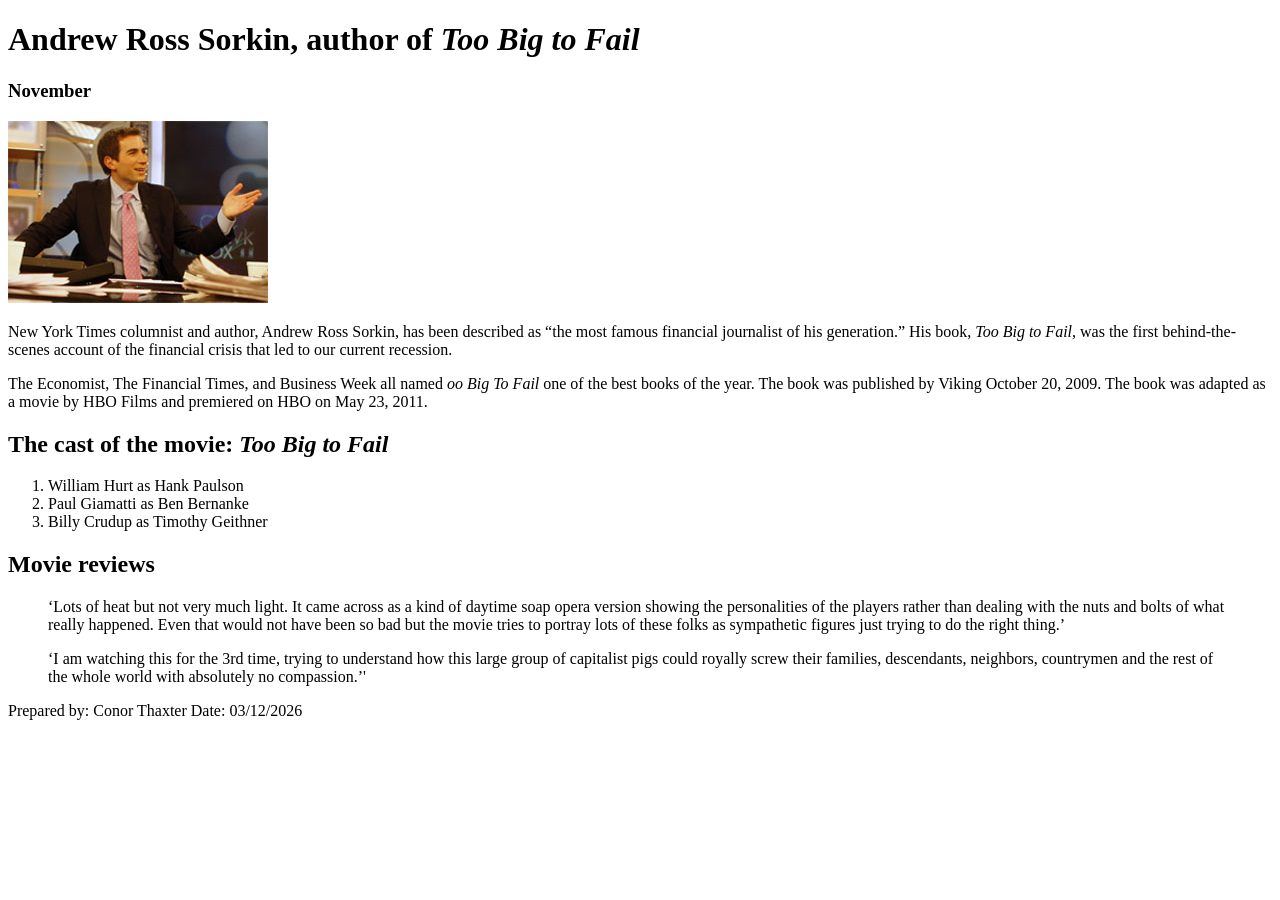
<file: ch03/index.html>
<!DOCTYPE html>
<html lang="en">
<head>
	<meta charset="UTF-8">
	<meta name="viewport" content="width=device-width, initial-scale=1.0">
	<title>San Joaquin Valley Town Hall</title>
	<link rel="shortcut icon" href="images/favicon.ico">
</head>
<body>
	<h1>Andrew Ross Sorkin, author of <i>Too Big to Fail</i></h1>
	<h3>November</h3>
	<img src="images/sorkin_desk260.jpg" width="260px;">
	
	<p>New York Times columnist and author, Andrew Ross Sorkin, has been described as <q>the most famous financial journalist of his generation.</q> His book, <i>Too Big to Fail,</i> was the first behind-the-scenes account of the financial crisis that led to our current recession.</p>
	<p>The Economist, The Financial Times, and Business Week all named <i>oo Big To Fail</i> one of the best books of the year. The book was published by Viking October 20, 2009. The book was adapted as a movie by HBO Films and premiered on HBO on May 23, 2011.</p>
			
	<h2>The cast of the movie: <i>Too Big to Fail</i></h2>
	
	<ol><li>William Hurt as Hank Paulson
	<li>Paul Giamatti as Ben Bernanke</li>
	<li>Billy Crudup as Timothy Geithner</li></ol>
			
	<h2>Movie reviews</h2>
	
	<blockquote>&lsquo;Lots of heat but not very much light. It came across as a kind of daytime soap opera version showing the personalities of the players rather than dealing with the nuts and bolts of what really happened. Even that would not have been so bad but the movie tries to portray lots of these folks as sympathetic figures just trying to do the right thing.&rsquo;</blockquote>
	
	<blockquote>&lsquo;I am watching this for the 3rd time, trying to understand how this large group of capitalist pigs could royally screw their families, descendants, neighbors, countrymen and the rest of the whole world with absolutely no compassion.&rsquo;'</blockquote> 
	
	<footer>
	Prepared by: Conor Thaxter
	Date: 03/12/2026
	</footer>
</body>
</html>
</file>
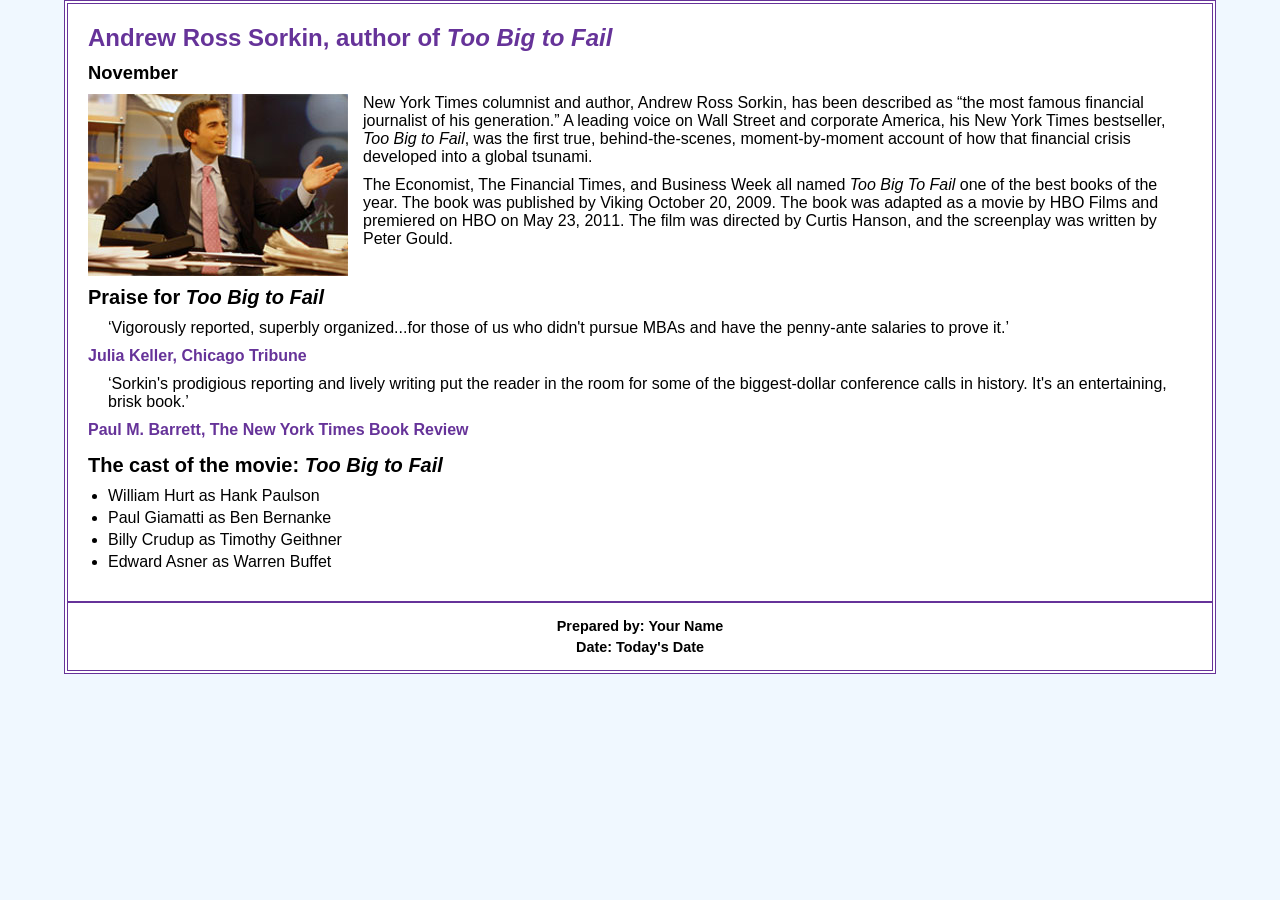
<file: ch05/index.html>
<!DOCTYPE html>
<html lang="en">

<head>
	<meta charset="utf-8">
	<meta name="viewport" content="width=device-width, initial-scale=1.0">
	<title>San Joaquin Valley Town Hall</title>
	<link rel="shortcut icon" href="images/favicon.ico">
	<link rel="stylesheet" href="styles/main.css">
</head>
<body>
	<main>
		<h1>Andrew Ross Sorkin, author of <em>Too Big to Fail</em></h1>
		<h3>November</h3>
		<img src="images/sorkin_desk260.jpg" alt="Andrew Ross Sorkin" width="260">
		<p>New York Times columnist and author, Andrew Ross Sorkin, has been described as <q>the most famous financial journalist of his generation.</q> A leading voice on Wall Street and corporate America, his New York Times bestseller, <em>Too Big to Fail</em>, was the first true, behind-the-scenes, moment-by-moment account of how that financial crisis developed into a global tsunami.</p>
		<p>The Economist, The Financial Times, and Business Week all named <em>Too Big To Fail</em> one of the best books of the year. The book was published by Viking October 20, 2009. The book was adapted as a movie by HBO Films and premiered on HBO on May 23, 2011. The film was directed by Curtis Hanson, and the screenplay was written by Peter Gould.</p>
		
		<h2>Praise for <em>Too Big to Fail</em></h2>
		<blockquote>&lsquo;Vigorously reported, superbly organized...for those of us who didn't pursue MBAs and have the penny-ante salaries to prove it.&rsquo;</blockquote>
		<p><cite>Julia Keller, Chicago Tribune</cite></p>
		<blockquote>&lsquo;Sorkin's prodigious reporting and lively writing put the reader in the room for some of the biggest-dollar conference calls in history. It's an entertaining, brisk book.&rsquo;</blockquote>
		<p><cite>Paul M. Barrett, The New York Times Book Review</cite></p>
		
		<h2>The cast of the movie: <em>Too Big to Fail</em></h2>
		<ul>
			<li>William Hurt as Hank Paulson</li>
			<li>Paul Giamatti as Ben Bernanke</li>
			<li>Billy Crudup as Timothy Geithner</li>
			<li>Edward Asner as Warren Buffet</li>
		</ul>
	</main>
	<footer>
		<p>Prepared by: Your Name</p>
		<p>Date: Today's Date</p>
	</footer>
</body>
</html>
</file>
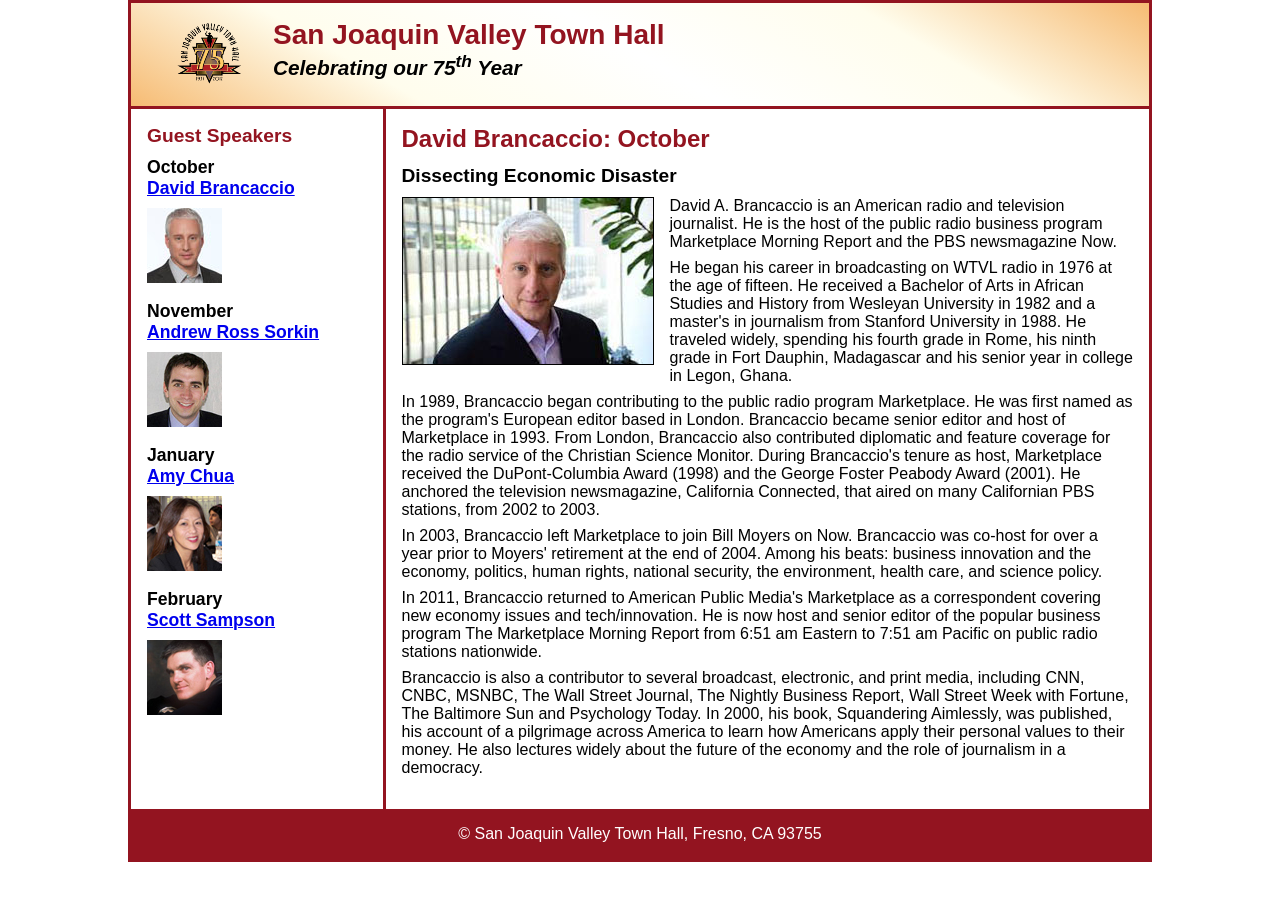
<file: ch06a/index.html>
<!DOCTYPE html>
<html lang="en">

<head>
	<meta charset="utf-8">
	<meta name="viewport" content="width=device-width, initial-scale=1.0">
	<title>San Joaquin Valley Town Hall</title>
	<link rel="shortcut icon" href="images/favicon.ico">
	<link rel="stylesheet" href="styles/main.css">
</head>
<body>
	<header>
		<img src="images/town_hall_logo.png" alt="Town Hall logo" width="66">
		<h2>San Joaquin Valley Town Hall</h2>
		<h3>Celebrating our 75<sup>th</sup> Year</h3>
	</header>
	<main> 
		<section>	
			<h1>David Brancaccio: October</h1>
			<h2>Dissecting Economic Disaster</h2>
			<article>
				<img src="images/brancaccio_EEC.jpg" alt="David Brancaccio on Econ Extra Credit">
				<p>
					David A. Brancaccio is an American radio and television journalist. He is the host of the 
					public radio business program Marketplace Morning Report and the PBS newsmagazine Now.
				</p>
				<p>
					He began his career in broadcasting on WTVL radio in 1976 at the age of fifteen. He received 
					a Bachelor of Arts in African Studies and History from Wesleyan University in 1982 and a master's 
					in journalism from Stanford University in 1988. He traveled widely, spending his fourth grade in 
					Rome, his ninth grade in Fort Dauphin, Madagascar and his senior year in college in Legon, Ghana.
				</p>
				<p>
					In 1989, Brancaccio began contributing to the public radio program Marketplace. He was first 
					named as the program's European editor based in London. Brancaccio became senior editor and host
					of Marketplace in 1993. From London, Brancaccio also contributed diplomatic and feature coverage 
					for the radio service of the Christian Science Monitor. During Brancaccio's tenure as host, 
					Marketplace received the DuPont-Columbia Award (1998) and the George Foster Peabody Award (2001). 
					He anchored the television newsmagazine, California Connected, that aired on many Californian PBS 
					stations, from 2002 to 2003.
				</p>
				<p>
					In 2003, Brancaccio left Marketplace to join Bill Moyers on Now. Brancaccio was co-host for over 
					a year prior to Moyers' retirement at the end of 2004. Among his beats: business innovation and 
					the economy, politics, human rights, national security, the 
					environment, health care, and science policy.
				</p>
				<p>
					In 2011, Brancaccio returned to American Public Media's Marketplace as a correspondent covering new 
					economy issues and tech/innovation. He is now host and senior editor of the popular business program 
					The Marketplace Morning Report from 6:51 am Eastern to 7:51 am Pacific on public radio stations 
					nationwide.
				</p>
				<p>
					Brancaccio is also a contributor to several broadcast, electronic, and print media, including CNN, CNBC, 
					MSNBC, The Wall Street Journal, The Nightly Business Report, Wall Street Week with Fortune, The 
					Baltimore Sun and Psychology Today. In 2000, his book, Squandering Aimlessly, was published, his 
					account of a pilgrimage across America to learn how Americans apply their personal values to their 
					money. He also lectures widely about the future of the economy and the role of journalism in a democracy.
				</p>
			</article>
		</section>	
		<aside>
			<h2>Guest Speakers</h2>
			<h3>October<br><a href="#">David Brancaccio</a></h3>
			<img src="images/brancaccio75.jpg" alt="David Brancaccio photo">
			<h3>November<br><a href="#">Andrew Ross Sorkin</a></h3>
			<img src="images/sorkin75.jpg" alt="Andrew Ross Sorkin photo">
			<h3>January<br><a href="#">Amy Chua</a></h3>
			<img src="images/chua75.jpg" alt="Amy Chua photo">
			<h3>February<br><a href="#">Scott Sampson</a></h3>
			<img src="images/sampson75.jpg" alt="Scott Sampson">
		</aside>
	</main>
	<footer>
		<p>&copy; San Joaquin Valley Town Hall, Fresno, CA 93755</p>
	</footer>						
</body>
</html>
</file>
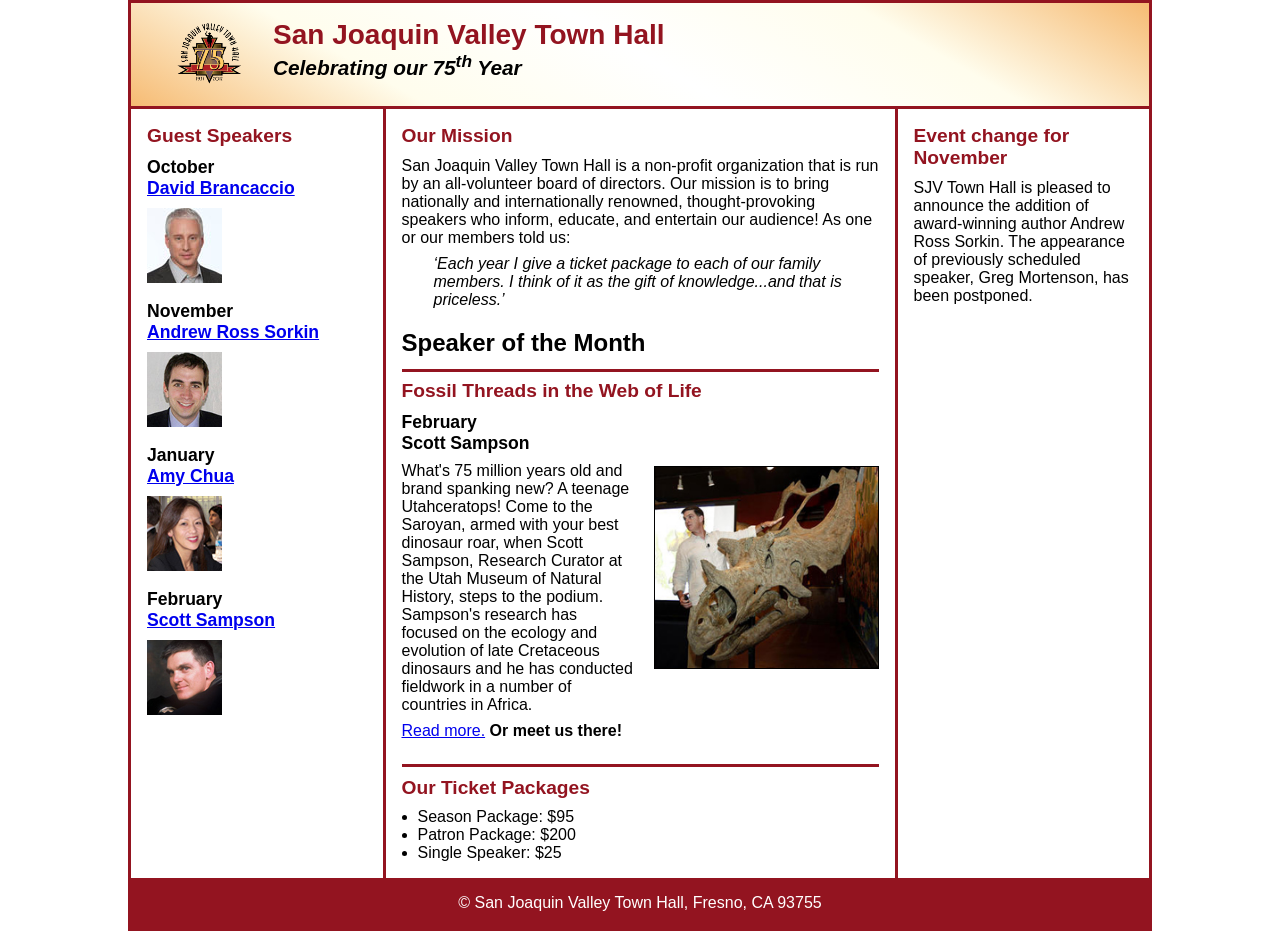
<file: ch06b/index.html>
<!DOCTYPE html>
<html lang="en">

<head>
	<meta charset="utf-8">
	<meta name="viewport" content="width=device-width, initial-scale=1.0">
	<title>San Joaquin Valley Town Hall</title>
	<link rel="shortcut icon" href="images/favicon.ico">
	<link rel="stylesheet" href="styles/main.css">
</head>

<body>
	<header>
		<img src="images/town_hall_logo.png" alt="Town Hall logo" width="66">
		<h2>San Joaquin Valley Town Hall</h2>
		<h3>Celebrating our <span class="shadow">75<sup>th</sup></span> Year</h3>
	</header>
	<main>
		<aside>
			<h2>Guest Speakers</h2>
			<h3>October<br><a href="#">David Brancaccio</a></h3>
			<img src="images/brancaccio75.jpg" alt="David Brancaccio photo">
			<h3>November<br><a href="#">Andrew Ross Sorkin</a></h3>
			<img src="images/sorkin75.jpg" alt="Andrew Ross Sorkin photo">
			<h3>January<br><a href="#">Amy Chua</a></h3>
			<img src="images/chua75.jpg" alt="Amy Chua photo">
			<h3>February<br><a href="#">Scott Sampson</a></h3>
			<img src="images/sampson75.jpg" alt="Scott Sampson photo">
		</aside>
		<section>
			<h2>Our Mission</h2>
			<p>San Joaquin Valley Town Hall is a non-profit organization that is run by an 
			   all-volunteer board of directors. Our mission is to bring nationally and 
			   internationally renowned, thought-provoking speakers who inform, educate, 
			   and entertain our audience! As one or our members told us:</p>
			<blockquote>&lsquo;Each year I give a ticket package to each of our family members. 
			I think of it as the gift of knowledge...and that is priceless.&rsquo;</blockquote>
			
			<h1>Speaker of the Month</h1>
			<article>
				<h2>Fossil Threads in the Web of Life</h2>
				<h3>February<br>
				Scott Sampson</h3>
				<img src="images/sampson_dinosaur.jpg" alt="Scott Sampson with dinosaur">
				
				<p>What's 75 million years old and brand spanking new? A teenage Utahceratops! 
				Come to the Saroyan, armed with your best dinosaur roar, when Scott Sampson, Research 
				Curator at the Utah Museum of Natural History, steps to the podium. Sampson's research 
				has focused on the ecology and evolution of late Cretaceous dinosaurs and he has conducted 
				fieldwork in a number of countries in Africa.</p>
				<p><a href="#">Read more.</a>&nbsp;<b>Or meet us there!</b></p>
			</article>
			
			<h2>Our Ticket Packages</h2>
			<ul>
				<li>Season Package: $95</li>
				<li>Patron Package: $200</li>
				<li>Single Speaker: $25</li>
			</ul>
		</section>
		<aside>
			<h2>Event change for November</h2>
			<p>SJV Town Hall is pleased to announce the addition of award-winning author Andrew Ross Sorkin. 
			The appearance of previously scheduled speaker, Greg Mortenson, has been postponed.</p>
		</aside>
	</main>
	<footer>
		<p>&copy; San Joaquin Valley Town Hall, Fresno, CA 93755</p>
	</footer>
</body>
</html>
</file>
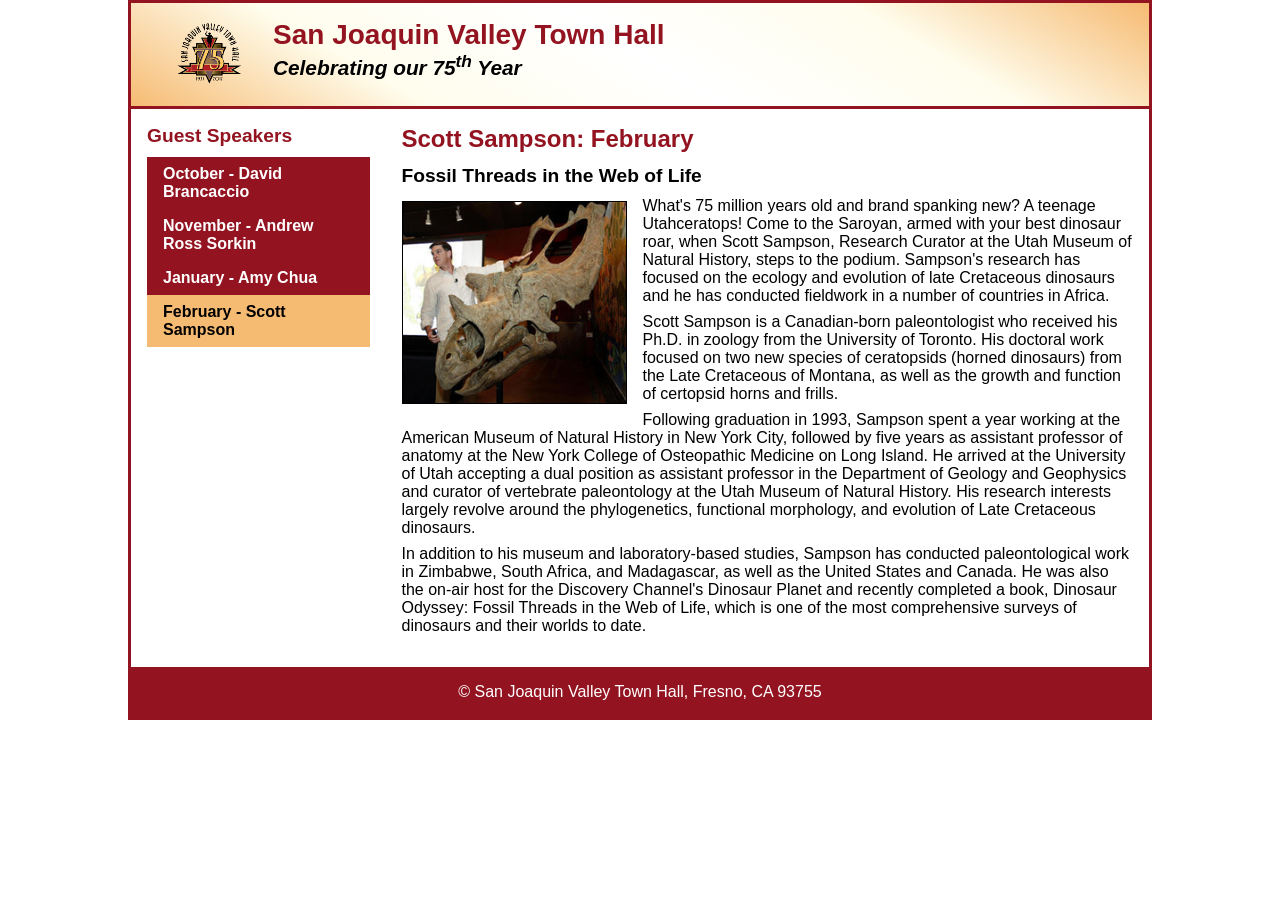
<file: ch07a/index.html>
<!DOCTYPE html>
<html lang="en">

<head>
	<meta charset="utf-8">
	<meta name="viewport" content="width=device-width, initial-scale=1.0">
	<title>San Joaquin Valley Town Hall</title>
	<link rel="shortcut icon" href="images/favicon.ico">
	<link rel="stylesheet" href="styles/main.css">
</head>
<body>
	<header>
		<img src="images/town_hall_logo.png" alt="Town Hall logo" width="66">
		<h2>San Joaquin Valley Town Hall</h2>
		<h3>Celebrating our 75<sup>th</sup> Year</h3>
	</header>
	<main> 
		<section>	
			<h1>Scott Sampson: February</h1>
			<h2>Fossil Threads in the Web of Life</h2>
			<article>
				<img src="images/sampson_dinosaur.jpg" alt="Scott Sampson with dinosaur">
				<p>What's 75 million years old and brand spanking new? A teenage Utahceratops! Come to the 
					Saroyan, armed with your best dinosaur roar, when Scott Sampson, Research Curator at the 
					Utah Museum of Natural History, steps to the podium. Sampson's research has focused on the 
					ecology and evolution of late Cretaceous dinosaurs and he has conducted fieldwork in a number 
					of countries in Africa.</p>
				<p>Scott Sampson is a Canadian-born paleontologist who received his Ph.D. in zoology from the 
					University of Toronto. His doctoral work focused on two new species of ceratopsids (horned 
					dinosaurs) from the Late Cretaceous of Montana, as well as the growth and function of certopsid 
					horns and frills.</p>
				<p>Following graduation in 1993, Sampson spent a year working at the American Museum of Natural 
					History in New York City, followed by five years as assistant professor of anatomy at the New 
					York College of Osteopathic Medicine on Long Island. He arrived at the University of Utah 
					accepting a dual position as assistant professor in the Department of Geology and Geophysics 
					and curator of vertebrate paleontology at the Utah Museum of Natural History. His research 
					interests largely revolve around the phylogenetics, functional morphology, and evolution of 
					Late Cretaceous dinosaurs.</p>
				<p>In addition to his museum and laboratory-based studies, Sampson has conducted paleontological 
					work in Zimbabwe, South Africa, and Madagascar, as well as the United States and Canada. He was 
					also the on-air host for the Discovery Channel's Dinosaur Planet and recently completed a book, 
					Dinosaur Odyssey: Fossil Threads in the Web of Life, which is one of the most 
					comprehensive surveys of dinosaurs and their worlds to date.</p>
			</article>
		</section>	
		<aside>
			<h2>Guest Speakers</h2>
			<nav>
				<ul>
					<li><a href="#">October - David Brancaccio</a></li>
					<li><a href="#">November - Andrew Ross Sorkin</a></li>
					<li><a href="#">January - Amy Chua</a></li>
					<li class="current"><a href="#">February - Scott Sampson</a></li>
				</ul>
			</nav>
		</aside>
	</main>
	<footer>
		<p>&copy; San Joaquin Valley Town Hall, Fresno, CA 93755</p>
	</footer>						
</body>
</html>
</file>
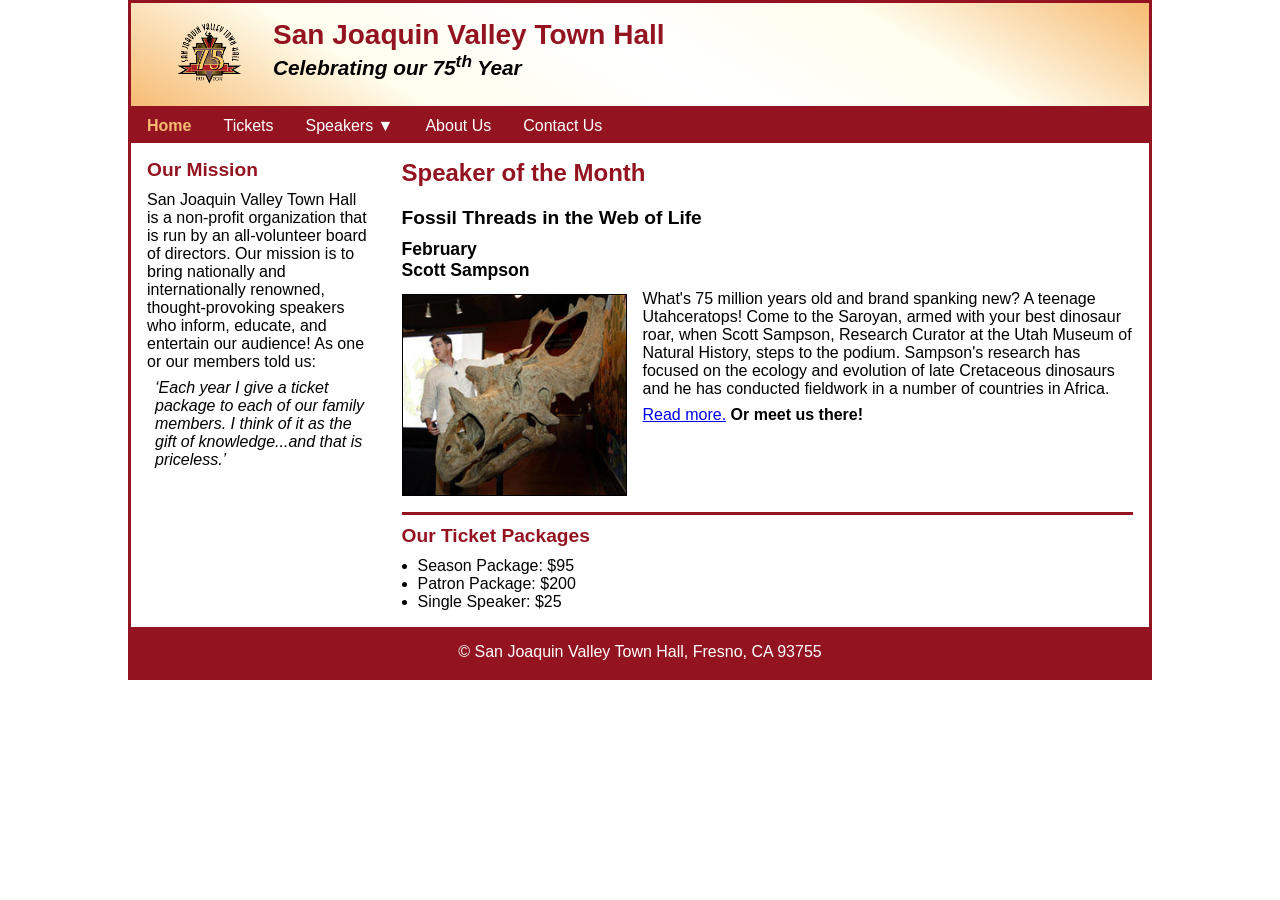
<file: ch07b/index.html>
<!DOCTYPE html>
<html lang="en">

<head>
	<meta charset="utf-8">
	<meta name="viewport" content="width=device-width, initial-scale=1.0">
	<title>San Joaquin Valley Town Hall</title>
	<link rel="shortcut icon" href="images/favicon.ico">
	<link rel="stylesheet" href="styles/main.css">
</head>

<body>
	<header>
		<img src="images/town_hall_logo.png" alt="Town Hall logo" width="66">
		<h2>San Joaquin Valley Town Hall</h2>
		<h3>Celebrating our <span class="shadow">75<sup>th</sup></span> Year</h3>
	</header>
	<nav class="navbar">
		<ul class="menu">
			<li><a class="current" href="#">Home</a></li>
			<li><a href="#">Tickets</a></li>
			<li><a href="#">Speakers &#9660;</a>
				<ul class="submenu">
					<li><a href="#">David Brancaccio</a></li>
					<li><a href="#">Andrew Ross Sorkin</a></li>
					<li><a href="#">Amy Chua</a></li>
					<li><a href="#">Scott Sampson</a></li>
				</ul>
			</li>
			<li><a href="#">About Us</a></li>
			<li><a href="#">Contact Us</a></li>
		</ul>
	</nav>
	<main>
		<aside>
			<h2>Our Mission</h2>
			<p>San Joaquin Valley Town Hall is a non-profit organization that is run by an 
			   all-volunteer board of directors. Our mission is to bring nationally and 
			   internationally renowned, thought-provoking speakers who inform, educate, 
			   and entertain our audience! As one or our members told us:</p>
			<blockquote>&lsquo;Each year I give a ticket package to each of our family members. 
			I think of it as the gift of knowledge...and that is priceless.&rsquo;</blockquote>

		</aside>
		<section>
			<h1>Speaker of the Month</h1>
			<article>
				<h2>Fossil Threads in the Web of Life</h2>
				<h3>February<br>
				Scott Sampson</h3>
				<img src="images/sampson_dinosaur.jpg" alt="Scott Sampson with dinosaur">
				
				<p>What's 75 million years old and brand spanking new? A teenage Utahceratops! 
				Come to the Saroyan, armed with your best dinosaur roar, when Scott Sampson, Research 
				Curator at the Utah Museum of Natural History, steps to the podium. Sampson's research 
				has focused on the ecology and evolution of late Cretaceous dinosaurs and he has conducted 
				fieldwork in a number of countries in Africa.</p>
				<p><a href="#">Read more.</a>&nbsp;<b>Or meet us there!</b></p>
			</article>
			
			<h2>Our Ticket Packages</h2>
			<ul>
				<li>Season Package: $95</li>
				<li>Patron Package: $200</li>
				<li>Single Speaker: $25</li>
			</ul>
		</section>
	</main>
	<footer>
		<p>&copy; San Joaquin Valley Town Hall, Fresno, CA 93755</p>
	</footer>
</body>
</html>
</file>
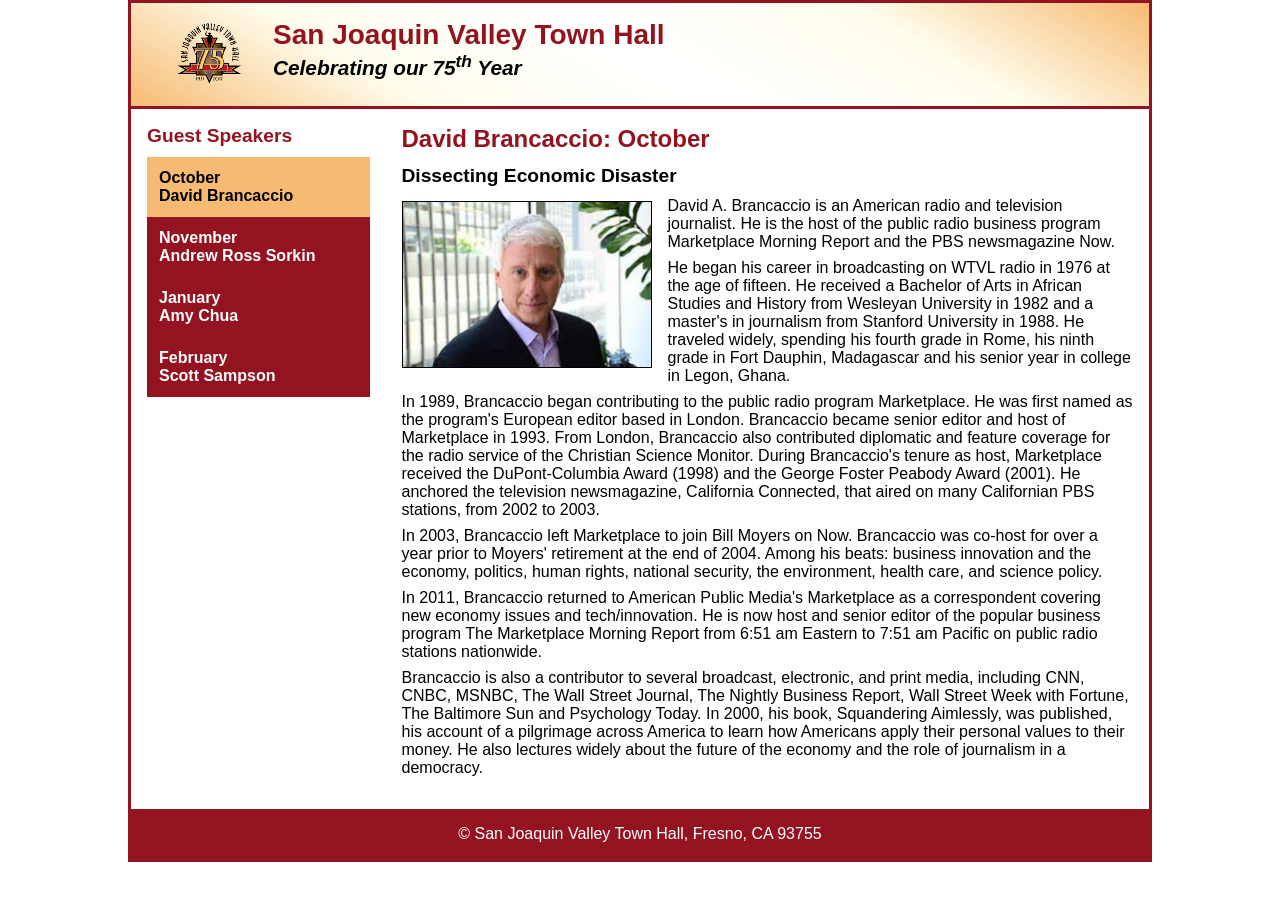
<file: ch08a/index.html>
<!DOCTYPE html>
<html lang="en">

<head>
	<meta charset="utf-8">
	<title>San Joaquin Valley Town Hall</title>
	<meta name="viewport" content="width=device-width, initial-scale=1.0">
	<link rel="shortcut icon" href="images/favicon.ico">
	<link rel="stylesheet" href="styles/main.css">
</head>
<body>
	<header>
		<img src="images/town_hall_logo.png" alt="Town Hall logo" width="66">
		<h2>San Joaquin Valley Town Hall</h2>
		<h3>Celebrating our 75<sup>th</sup> Year</h3>
	</header>
	<main> 
		<section>	
			<h1>David Brancaccio: October</h1>
			<h2>Dissecting Economic Disaster</h2>
			<article>
				<img src="images/brancaccio_EEC.jpg" alt="David Brancaccio on Econ Extra Credit">
				<p>
					David A. Brancaccio is an American radio and television journalist. He is the host of the 
					public radio business program Marketplace Morning Report and the PBS newsmagazine Now.
				</p>
				<p>
					He began his career in broadcasting on WTVL radio in 1976 at the age of fifteen. He received 
					a Bachelor of Arts in African Studies and History from Wesleyan University in 1982 and a master's 
					in journalism from Stanford University in 1988. He traveled widely, spending his fourth grade in 
					Rome, his ninth grade in Fort Dauphin, Madagascar and his senior year in college in Legon, Ghana.
				</p>
				<p>
					In 1989, Brancaccio began contributing to the public radio program Marketplace. He was first 
					named as the program's European editor based in London. Brancaccio became senior editor and host
					of Marketplace in 1993. From London, Brancaccio also contributed diplomatic and feature coverage 
					for the radio service of the Christian Science Monitor. During Brancaccio's tenure as host, 
					Marketplace received the DuPont-Columbia Award (1998) and the George Foster Peabody Award (2001). 
					He anchored the television newsmagazine, California Connected, that aired on many Californian PBS 
					stations, from 2002 to 2003.
				</p>
				<p>
					In 2003, Brancaccio left Marketplace to join Bill Moyers on Now. Brancaccio was co-host for over 
					a year prior to Moyers' retirement at the end of 2004. Among his beats: business innovation and 
					the economy, politics, human rights, national security, the 
					environment, health care, and science policy.
				</p>
				<p>
					In 2011, Brancaccio returned to American Public Media's Marketplace as a correspondent covering new 
					economy issues and tech/innovation. He is now host and senior editor of the popular business program 
					The Marketplace Morning Report from 6:51 am Eastern to 7:51 am Pacific on public radio stations 
					nationwide.
				</p>
				<p>
					Brancaccio is also a contributor to several broadcast, electronic, and print media, including CNN, CNBC, 
					MSNBC, The Wall Street Journal, The Nightly Business Report, Wall Street Week with Fortune, The 
					Baltimore Sun and Psychology Today. In 2000, his book, Squandering Aimlessly, was published, his 
					account of a pilgrimage across America to learn how Americans apply their personal values to their 
					money. He also lectures widely about the future of the economy and the role of journalism in a democracy.
				</p>
			</article>
		</section>	
		<aside>
			<h2>Guest Speakers</h2>
			<nav>
				<ul>
					<li><a class="current">October<br>David Brancaccio</a></li>
					<li><a href="#">November<br>Andrew Ross Sorkin</a></li>
					<li><a href="#">January<br>Amy Chua</a></li>
					<li><a href="#">February<br>Scott Sampson</a></li>
				</ul>
			</nav>
		</aside>
	</main>
	<footer>
		<p>&copy; San Joaquin Valley Town Hall, Fresno, CA 93755</p>
	</footer>						
</body>
</html>
</file>
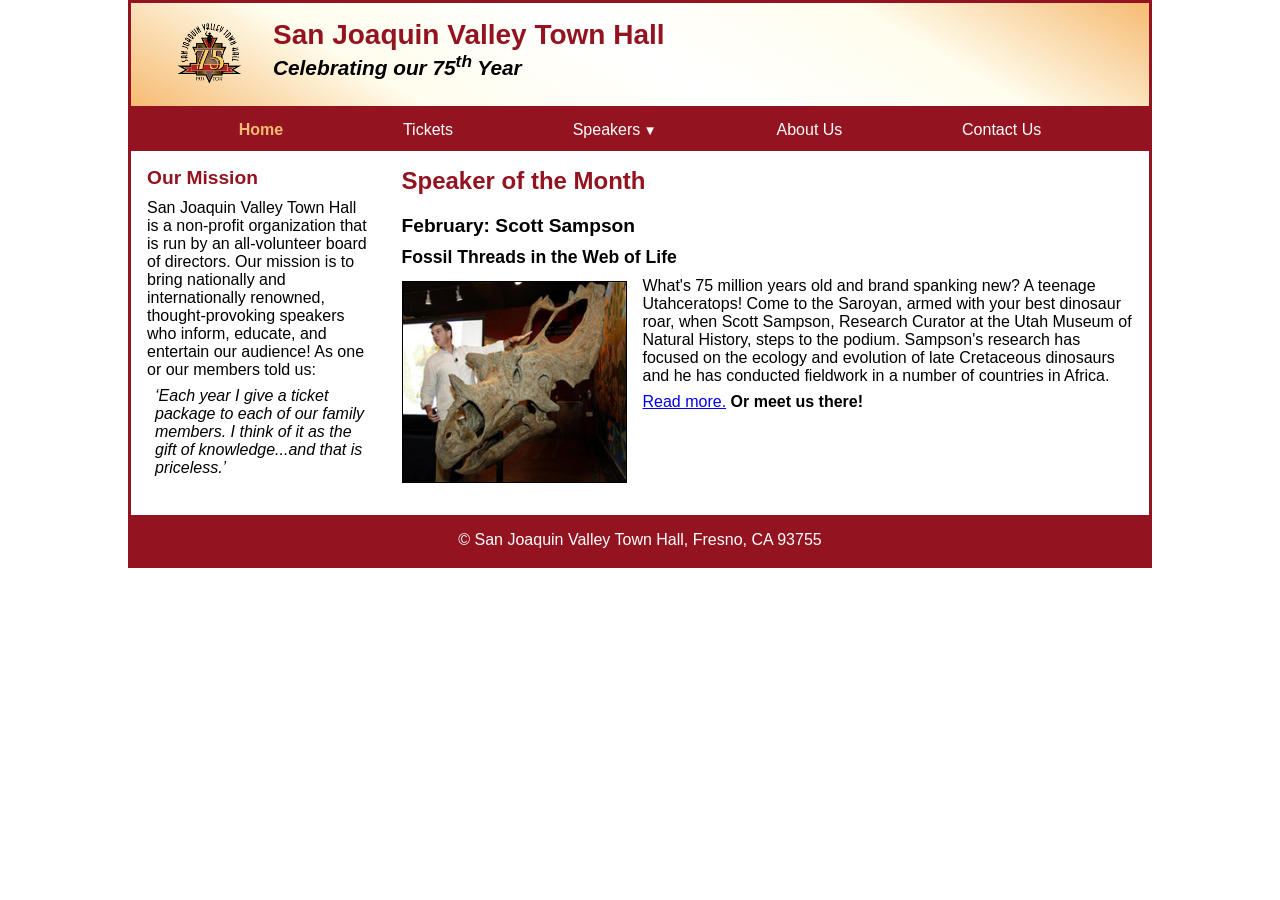
<file: ch08b/index.html>
<!DOCTYPE html>
<html lang="en">

<head>
	<meta charset="utf-8">
	<title>San Joaquin Valley Town Hall</title>
	<meta name="viewport" content="width=device-width, initial-scale=1.0">
	<link rel="shortcut icon" href="images/favicon.ico">
	<link rel="stylesheet" href="styles/main.css">
</head>

<body>
	<header>
		<img src="images/town_hall_logo.png" alt="Town Hall logo" width="66">
		<h2>San Joaquin Valley Town Hall</h2>
		<h3>Celebrating our <span class="shadow">75<sup>th</sup></span> Year</h3>
	</header>
	<nav class="navbar">
		<input type="checkbox" id="menu-toggle">
		<label class="menu-btn" for="menu-toggle"></label>
		<ul class="menu">
			<li><a class="current">Home</a></li>
			<li><a href="#">Tickets</a></li>
			<li><a href="#">Speakers<small>&#9660;</small></a>
				<ul class="submenu">
					<li><a href="#">October<br>David Brancaccio</a></li>
					<li><a href="#">November<br>Andrew Ross Sorkin</a></li>
					<li><a href="#">January<br>Amy Chua</a></li>
					<li><a href="#">February<br>Scott Sampson</a></li>
				</ul>
			</li>
			<li><a href="#">About Us</a></li>
			<li><a href="#">Contact Us</a></li>
		</ul>
	</nav>
	<main>
		<section>
			<h1>Speaker of the Month</h1>
			<article>
				<h2>February: Scott Sampson</h2>
				<h3>Fossil Threads in the Web of Life</h3>
				<img src="images/sampson_dinosaur.jpg" alt="Scott Sampson with dinosaur">
				
				<p>What's 75 million years old and brand spanking new? A teenage Utahceratops! 
				Come to the Saroyan, armed with your best dinosaur roar, when Scott Sampson, Research 
				Curator at the Utah Museum of Natural History, steps to the podium. Sampson's research 
				has focused on the ecology and evolution of late Cretaceous dinosaurs and he has conducted 
				fieldwork in a number of countries in Africa.</p>
				<p><a href="#">Read more.</a>&nbsp;<b>Or meet us there!</b></p>
			</article>
		</section>
		<aside>
			<h2>Our Mission</h2>
			<p>San Joaquin Valley Town Hall is a non-profit organization that is run by an 
			   all-volunteer board of directors. Our mission is to bring nationally and 
			   internationally renowned, thought-provoking speakers who inform, educate, 
			   and entertain our audience! As one or our members told us:</p>
			<blockquote>&lsquo;Each year I give a ticket package to each of our family members. 
			I think of it as the gift of knowledge...and that is priceless.&rsquo;</blockquote>
		</aside>
	</main>
	<footer>
		<p>&copy; San Joaquin Valley Town Hall, Fresno, CA 93755</p>
	</footer>
</body>
</html>
</file>
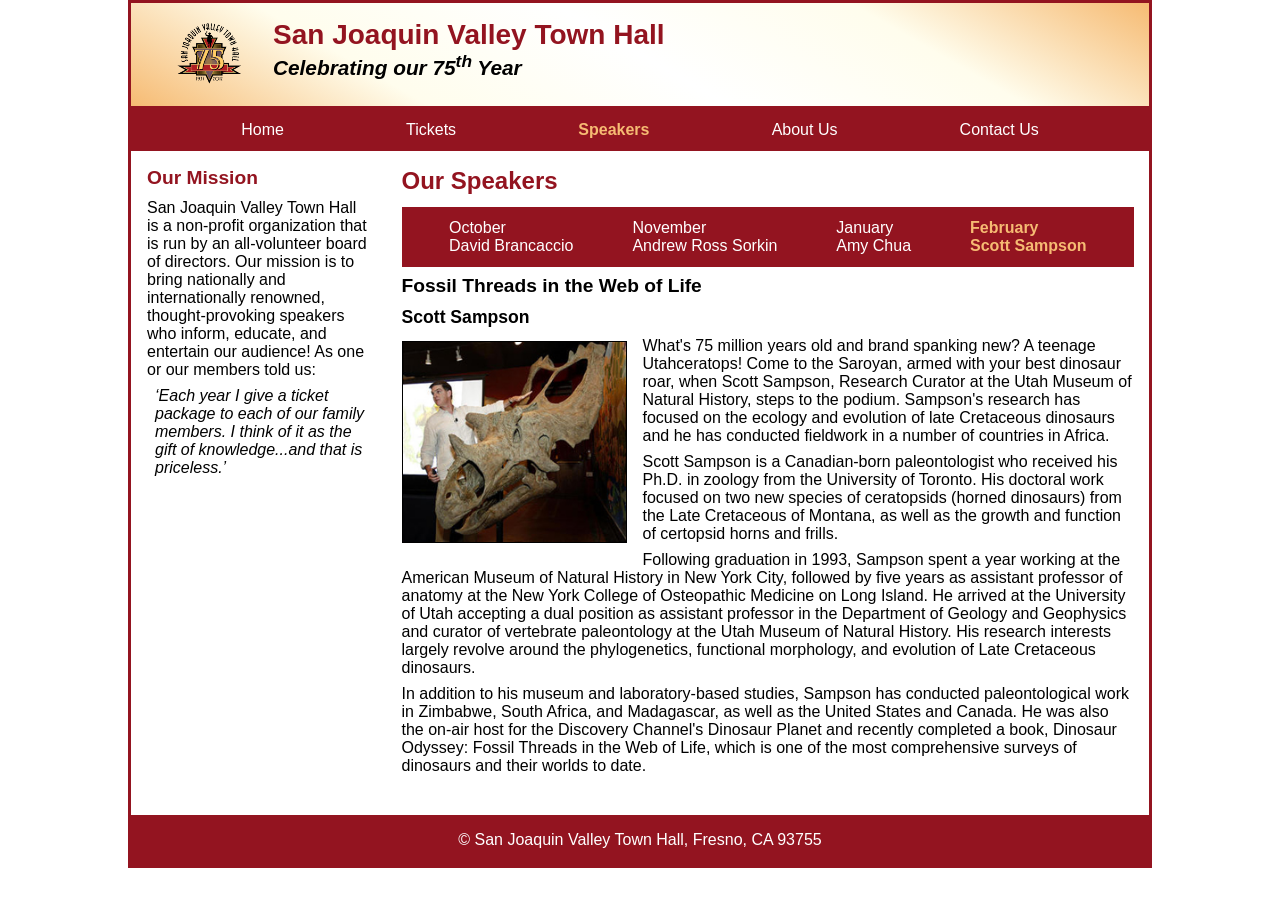
<file: ch08c/index.html>
<!DOCTYPE html>
<html lang="en">

<head>
	<meta charset="utf-8">
	<meta name="viewport" content="width=device-width, initial-scale=1.0">
	<title>San Joaquin Valley Town Hall</title>
	<link rel="shortcut icon" href="images/favicon.ico">
	<link rel="stylesheet" href="styles/main.css">
</head>

<body>
	<header>
		<img src="images/town_hall_logo.png" alt="Town Hall logo" width="66">
		<h2>San Joaquin Valley Town Hall</h2>
		<h3>Celebrating our <span class="shadow">75<sup>th</sup></span> Year</h3>
	</header>
	<nav class="navbar">
		<input type="checkbox" id="menu-toggle-top">
		<label class="menu-btn" for="menu-toggle-top"></label>
		<ul class="menu">
			<li><a href="#">Home</a></li>
			<li><a href="#">Tickets</a></li>
			<li><a class="current">Speakers</a></li>
			<li><a href="#">About Us</a></li>
			<li><a href="#">Contact Us</a></li>
		</ul>
	</nav>
	<main>
		<aside>
			<h2>Our Mission</h2>
			<p>San Joaquin Valley Town Hall is a non-profit organization that is run by an
			   all-volunteer board of directors. Our mission is to bring nationally and
			   internationally renowned, thought-provoking speakers who inform, educate,
			   and entertain our audience! As one or our members told us:</p>
			<blockquote>&lsquo;Each year I give a ticket package to each of our family members.
			I think of it as the gift of knowledge...and that is priceless.&rsquo;</blockquote>
		</aside>
		<section>
			<h1>Our Speakers</h1>
			<nav class="navbar">
				<input type="checkbox" id="menu-toggle-section">
				<label class="menu-btn" for="menu-toggle-section"></label>
				<ul class="menu">
					<li><a href="#">October<br>David Brancaccio</a></li>
					<li><a href="#">November<br>Andrew Ross Sorkin</a></li>
					<li><a href="#">January<br>Amy Chua</a></li>
					<li><a class="current">February<br>Scott Sampson</a></li>
				</ul>
			</nav>
			<article>
				<h2>Fossil Threads in the Web of Life</h2>
				<h3>Scott Sampson</h3>
				<img src="images/sampson_dinosaur.jpg" alt="Scott Sampson with dinosaur">

				<p>What's 75 million years old and brand spanking new? A teenage Utahceratops! Come to the
					Saroyan, armed with your best dinosaur roar, when Scott Sampson, Research Curator at the
					Utah Museum of Natural History, steps to the podium. Sampson's research has focused on the
					ecology and evolution of late Cretaceous dinosaurs and he has conducted fieldwork in a number
					of countries in Africa.</p>
				<p>Scott Sampson is a Canadian-born paleontologist who received his Ph.D. in zoology from the
					University of Toronto. His doctoral work focused on two new species of ceratopsids (horned
					dinosaurs) from the Late Cretaceous of Montana, as well as the growth and function of certopsid
					horns and frills.</p>
				<p>Following graduation in 1993, Sampson spent a year working at the American Museum of Natural
					History in New York City, followed by five years as assistant professor of anatomy at the New
					York College of Osteopathic Medicine on Long Island. He arrived at the University of Utah
					accepting a dual position as assistant professor in the Department of Geology and Geophysics
					and curator of vertebrate paleontology at the Utah Museum of Natural History. His research
					interests largely revolve around the phylogenetics, functional morphology, and evolution of
					Late Cretaceous dinosaurs.</p>
				<p>In addition to his museum and laboratory-based studies, Sampson has conducted paleontological
					work in Zimbabwe, South Africa, and Madagascar, as well as the United States and Canada. He was
					also the on-air host for the Discovery Channel's Dinosaur Planet and recently completed a book,
					Dinosaur Odyssey: Fossil Threads in the Web of Life, which is one of the most
					comprehensive surveys of dinosaurs and their worlds to date.</p>
			</article>
		</section>
	</main>
	<footer>
		<p>&copy; San Joaquin Valley Town Hall, Fresno, CA 93755</p>
	</footer>
</body>
</html>
</file>
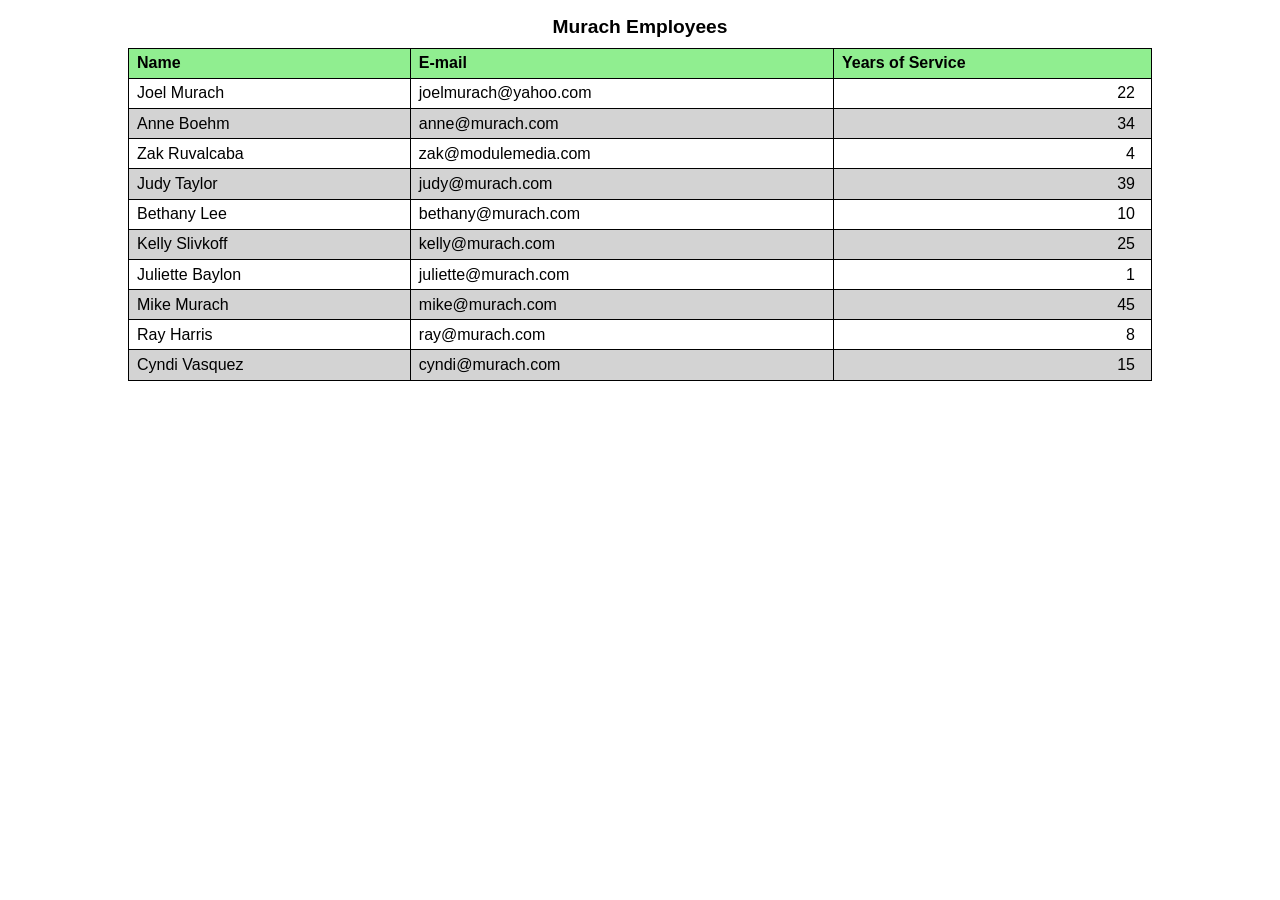
<file: ch11/index.html>
<!DOCTYPE html>
<html>
<head>
    <meta charset="utf-8">
	<meta name="viewport" content="width=device-width, initial-scale=1.0">
    <title>Employee table</title>
	<style>
		body {
			font-family: Arial, Helvetica, sans-serif;
            font-size: 100%;
			width: 80%;
			margin: 1em auto;
		}
		table {
			border-collapse: collapse;
			border: 1px solid black;
			width: 100%;
		}
		caption {
			font-weight: bold;
			font-size: 120%;
			padding-bottom: .5em;
		}
		thead {
			background-color: lightgreen;
		}
		th, td {
			border: 1px solid black;
			padding: .35em 1em .35em .5em;
			text-align: left;
			vertical-align: middle;
		}
		tbody tr:nth-child(even) td {
			background-color: lightgrey;
		}
        tbody td:last-child {
            text-align: right;
        }

		@media only screen and (max-width: 640px) {
			thead { display: none; }
			tr { display: block; margin-bottom: 1em; border: 1px solid black; }
			td {
				display: block;
				border: none;
				border-bottom: 1px solid lightgrey;
				text-align: left;
			}
			td::before {
				display: block;
				font-weight: bold;
			}
			td:nth-child(1)::before { content: "Name"; }
			td:nth-child(2)::before { content: "E-mail"; }
			td:nth-child(3)::before { content: "Years of Service"; }
			tbody td:last-child { text-align: left; }
		}
	</style>
</head>

<body>
<table>
	<caption>Murach Employees</caption>
	<thead>
		<tr>
			<th>Name</th>
			<th>E-mail</th>
			<th>Years of Service</th>
		</tr>
	</thead>
	<tbody>
		<tr>
			<td>Joel Murach</td>
			<td>joelmurach@yahoo.com</td>
			<td>22</td>
		</tr>
		<tr>
			<td>Anne Boehm</td>
			<td>anne@murach.com</td>
			<td>34</td>
		</tr>
		<tr>
			<td>Zak Ruvalcaba</td>
			<td>zak@modulemedia.com</td>
			<td>4</td>
		</tr>
		<tr>
			<td>Judy Taylor</td>
			<td>judy@murach.com</td>
			<td>39</td>
		</tr>
		<tr>
			<td>Bethany Lee</td>
			<td>bethany@murach.com</td>
			<td>10</td>
		</tr>
		<tr>
			<td>Kelly Slivkoff</td>
			<td>kelly@murach.com</td>
			<td>25</td>
		</tr>
		<tr>
			<td>Juliette Baylon</td>
			<td>juliette@murach.com</td>
			<td>1</td>
		</tr>
		<tr>
			<td>Mike Murach</td>
			<td>mike@murach.com</td>
			<td>45</td>
		</tr>
		<tr>
			<td>Ray Harris</td>
			<td>ray@murach.com</td>
			<td>8</td>
		</tr>
		<tr>
			<td>Cyndi Vasquez</td>
			<td>cyndi@murach.com</td>
			<td>15</td>
		</tr>
	</tbody>
</table>
</body>
</html>
</file>
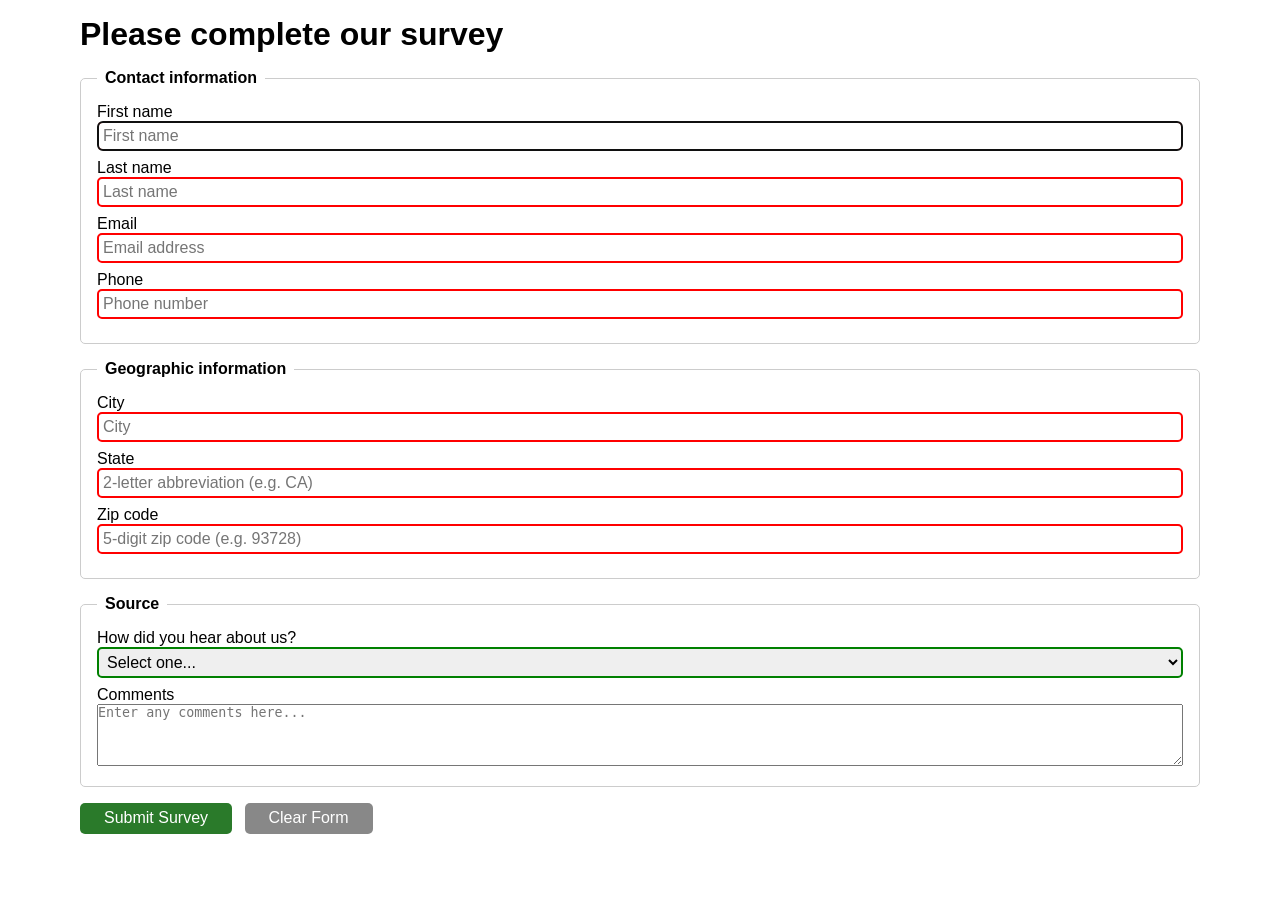
<file: ch12/index.html>
<!DOCTYPE HTML>
<html lang="en">
<head>
	<meta charset="utf-8">
	<meta name="viewport" content="width=device-width, initial-scale=1.0">
    <title>Complete a Form</title>
	<link rel="stylesheet" href="styles/main.css">
</head>

<body>
<h1>Please complete our survey</h1>
<form action="confirmation.html" method="post">

	<fieldset>
		<legend>Contact information</legend>
		<label for="first_name">First name</label>
		<input type="text" id="first_name" name="first_name"
		       accesskey="f" required autofocus placeholder="First name">

		<label for="last_name">Last name</label>
		<input type="text" id="last_name" name="last_name"
		       accesskey="l" required placeholder="Last name">

		<label for="email">Email</label>
		<input type="email" id="email" name="email"
		       accesskey="e" required placeholder="Email address">

		<label for="phone">Phone</label>
		<input type="tel" id="phone" name="phone"
		       accesskey="p" required placeholder="Phone number">
	</fieldset>

	<fieldset>
		<legend>Geographic information</legend>
		<label for="city">City</label>
		<input type="text" id="city" name="city" required placeholder="City">

		<label for="state">State</label>
		<input type="text" id="state" name="state" required
		       pattern="[A-Za-z]{2}" placeholder="2-letter abbreviation (e.g. CA)">

		<label for="zip">Zip code</label>
		<input type="text" id="zip" name="zip" required
		       pattern="\d{5}" placeholder="5-digit zip code (e.g. 93728)">
	</fieldset>

	<fieldset>
		<legend>Source</legend>
		<label for="source">How did you hear about us?</label>
		<select id="source" name="source">
			<option value="">Select one...</option>
			<option value="internet">Internet search</option>
			<option value="friend">Friend or family</option>
			<option value="social">Social media</option>
			<option value="radio">Radio</option>
			<option value="tv">Television</option>
			<option value="other">Other</option>
		</select>

		<label for="comments">Comments</label>
		<textarea id="comments" name="comments" rows="4"
		          placeholder="Enter any comments here..."></textarea>
	</fieldset>

	<button type="submit" class="btn btn-submit">Submit Survey</button>
	<button type="reset" class="btn btn-reset">Clear Form</button>

</form>
</body>
</html>
</file>
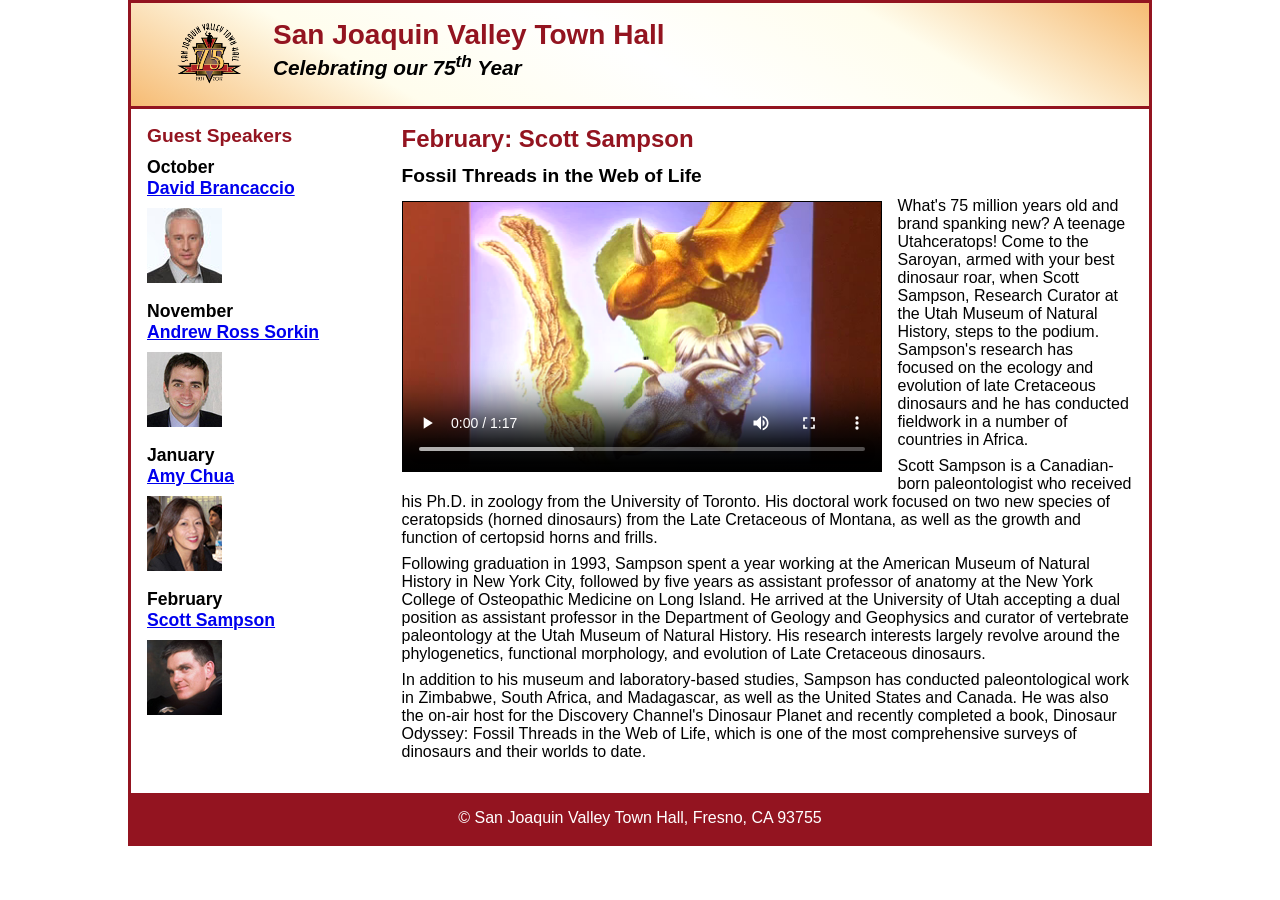
<file: ch13/index.html>
<!DOCTYPE html>
<html lang="en">

<head>
	<meta charset="utf-8">
	<meta name="viewport" content="width=device-width, initial-scale=1.0">
	<title>San Joaquin Valley Town Hall</title>
	<link rel="shortcut icon" href="images/favicon.ico">
	<link rel="stylesheet" href="styles/main.css">
</head>
<body>
	<header>
		<img src="images/town_hall_logo.png" alt="Town Hall logo" width="66">
		<h2>San Joaquin Valley Town Hall</h2>
		<h3>Celebrating our 75<sup>th</sup> Year</h3>
	</header>
	<main> 
		<section>	
			<h1>February: Scott Sampson</h1>
			<h2>Fossil Threads in the Web of Life</h2>
			<article>
				<video controls poster="images/dinosaurs.png">
					<source src="media/sampson.webm" type="video/webm">
					<source src="media/sampson.ogv" type="video/ogg">
					<source src="media/sampson.mp4" type="video/mp4">
				</video>
				<p>What's 75 million years old and brand spanking new? A teenage Utahceratops! Come to the 
					Saroyan, armed with your best dinosaur roar, when Scott Sampson, Research Curator at the 
					Utah Museum of Natural History, steps to the podium. Sampson's research has focused on the 
					ecology and evolution of late Cretaceous dinosaurs and he has conducted fieldwork in a number 
					of countries in Africa.</p>
				<p>Scott Sampson is a Canadian-born paleontologist who received his Ph.D. in zoology from the 
					University of Toronto. His doctoral work focused on two new species of ceratopsids (horned 
					dinosaurs) from the Late Cretaceous of Montana, as well as the growth and function of certopsid 
					horns and frills.</p>
				<p>Following graduation in 1993, Sampson spent a year working at the American Museum of Natural 
					History in New York City, followed by five years as assistant professor of anatomy at the New 
					York College of Osteopathic Medicine on Long Island. He arrived at the University of Utah 
					accepting a dual position as assistant professor in the Department of Geology and Geophysics 
					and curator of vertebrate paleontology at the Utah Museum of Natural History. His research 
					interests largely revolve around the phylogenetics, functional morphology, and evolution of 
					Late Cretaceous dinosaurs.</p>
				<p>In addition to his museum and laboratory-based studies, Sampson has conducted paleontological 
					work in Zimbabwe, South Africa, and Madagascar, as well as the United States and Canada. He was 
					also the on-air host for the Discovery Channel's Dinosaur Planet and recently completed a book, 
					Dinosaur Odyssey: Fossil Threads in the Web of Life, which is one of the most 
					comprehensive surveys of dinosaurs and their worlds to date.</p>
			</article>
		</section>	
		<aside>
			<h2>Guest Speakers</h2>
			<h3>October<br><a href="#">David Brancaccio</a></h3>
			<img src="images/brancaccio75.jpg" alt="David Brancaccio photo">
			<h3>November<br><a href="#">Andrew Ross Sorkin</a></h3>
			<img src="images/sorkin75.jpg" alt="Andrew Ross Sorkin photo">
			<h3>January<br><a href="#">Amy Chua</a></h3>
			<img src="images/chua75.jpg" alt="Amy Chua photo">
			<h3>February<br><a href="#">Scott Sampson</a></h3>
			<img src="images/sampson75.jpg" alt="Scott Sampson">
		</aside>
	</main>
	<footer>
		<p>&copy; San Joaquin Valley Town Hall, Fresno, CA 93755</p>
	</footer>						
</body>
</html>
</file>
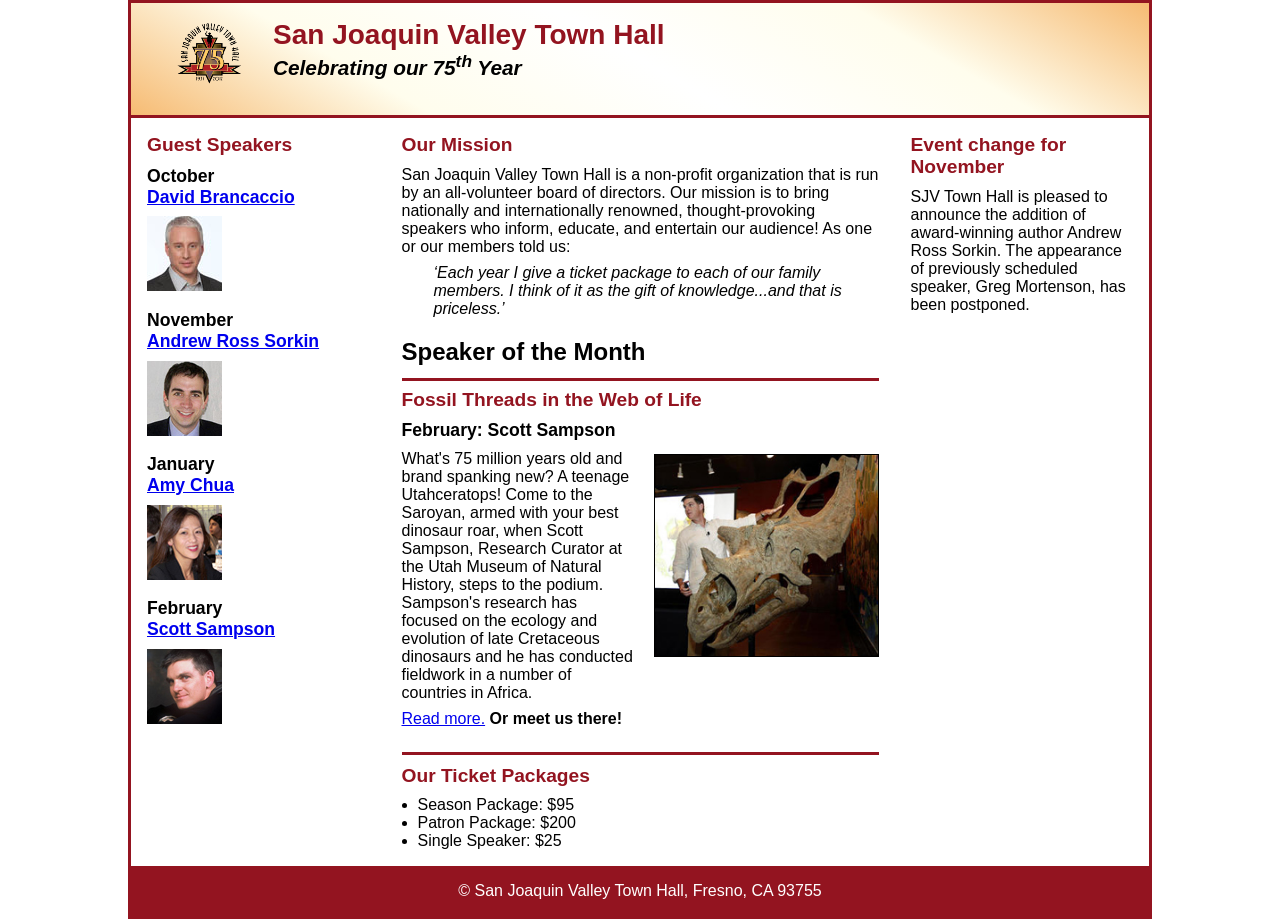
<file: ch14/index.html>
<!DOCTYPE html>
<html lang="en">

<head>
	<meta charset="utf-8">
	<meta name="viewport" content="width=device-width, initial-scale=1.0">
	<title>San Joaquin Valley Town Hall</title>
	<link rel="shortcut icon" href="images/favicon.ico">
	<link rel="stylesheet" href="styles/main.css">
</head>

<body>
	<header>
		<img src="images/town_hall_logo.png" alt="Town Hall logo" width="66">
		<h2>San Joaquin Valley Town Hall</h2>
		<h3>Celebrating our <span class="shadow">75<sup>th</sup></span> Year</h3>
	</header>
	<aside>
		<h2>Guest Speakers</h2>
		<h3>October<br><a href="#">David Brancaccio</a></h3>
		<img src="images/brancaccio75.jpg" alt="David Brancaccio photo">
		<h3>November<br><a href="#">Andrew Ross Sorkin</a></h3>
		<img src="images/sorkin75.jpg" alt="Andrew Ross Sorkin photo">
		<h3>January<br><a href="#">Amy Chua</a></h3>
		<img src="images/chua75.jpg" alt="Amy Chua photo">
		<h3>February<br><a href="#">Scott Sampson</a></h3>
		<img src="images/sampson75.jpg" alt="Scott Sampson photo">
	</aside>
	<section>
		<h2>Our Mission</h2>
		<p>San Joaquin Valley Town Hall is a non-profit organization that is run by an 
			all-volunteer board of directors. Our mission is to bring nationally and 
			internationally renowned, thought-provoking speakers who inform, educate, 
			and entertain our audience! As one or our members told us:</p>
		<blockquote>&lsquo;Each year I give a ticket package to each of our family members. 
		I think of it as the gift of knowledge...and that is priceless.&rsquo;</blockquote>
		
		<h1>Speaker of the Month</h1>
		<article>
			<h2>Fossil Threads in the Web of Life</h2>
			<h3>February: Scott Sampson</h3>
			<img src="images/sampson_dinosaur.jpg" alt="Scott Sampson with dinosaur">
			
			<p>What's 75 million years old and brand spanking new? A teenage Utahceratops! 
			Come to the Saroyan, armed with your best dinosaur roar, when Scott Sampson, Research 
			Curator at the Utah Museum of Natural History, steps to the podium. Sampson's research 
			has focused on the ecology and evolution of late Cretaceous dinosaurs and he has conducted 
			fieldwork in a number of countries in Africa.</p>
			<p><a href="#">Read more.</a>&nbsp;<b>Or meet us there!</b></p>
		</article>
		
		<h2>Our Ticket Packages</h2>
		<ul>
			<li>Season Package: $95</li>
			<li>Patron Package: $200</li>
			<li>Single Speaker: $25</li>
		</ul>
	</section>
	<aside>
		<h2>Event change for November</h2>
		<p>SJV Town Hall is pleased to announce the addition of award-winning author Andrew Ross Sorkin. 
		The appearance of previously scheduled speaker, Greg Mortenson, has been postponed.</p>
	</aside>
	<footer>
		<p>&copy; San Joaquin Valley Town Hall, Fresno, CA 93755</p>
	</footer>
</body>
</html>
</file>
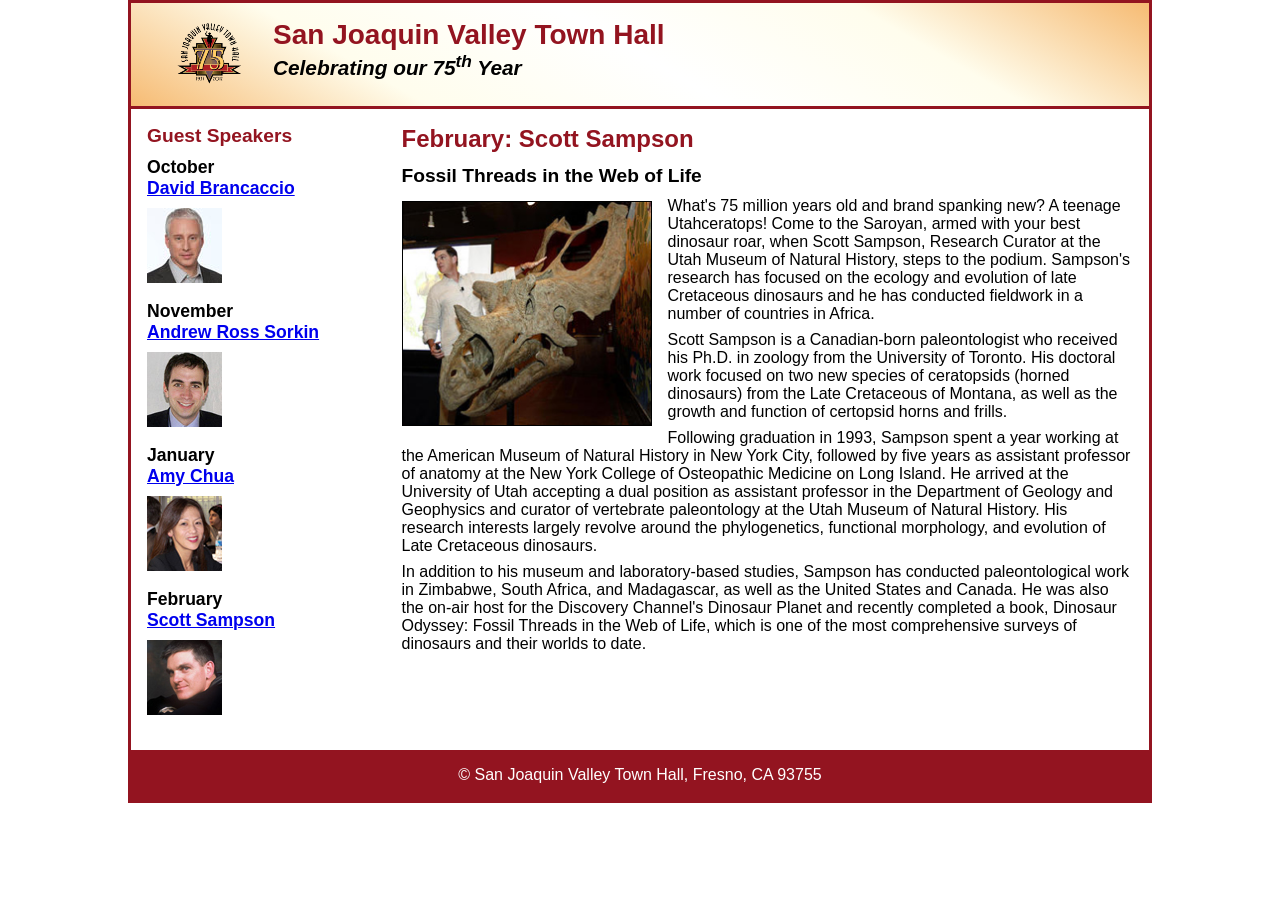
<file: ch15/index.html>
<!DOCTYPE html>
<html lang="en">

<head>
	<meta charset="utf-8">
	<meta name="viewport" content="width=device-width, initial-scale=1.0">
	<title>San Joaquin Valley Town Hall</title>
	<link rel="shortcut icon" href="images/favicon.ico">
	<link rel="stylesheet" href="styles/main.css">
</head>
<body>
	<header>
		<img src="images/town_hall_logo.png" alt="Town Hall logo" width="66">
		<h2>San Joaquin Valley Town Hall</h2>
		<h3>Celebrating our 75<sup>th</sup> Year</h3>
	</header>
	<main> 
		<section>	
			<h1>February: Scott Sampson</h1>
			<h2>Fossil Threads in the Web of Life</h2>
			<article>
				<img src="images/sampson_dinosaur.jpg" alt="Scott Sampson with dinosaur" class="speaker">
				<p>What's 75 million years old and brand spanking new? A teenage Utahceratops! Come to the 
					Saroyan, armed with your best dinosaur roar, when Scott Sampson, Research Curator at the 
					Utah Museum of Natural History, steps to the podium. Sampson's research has focused on the 
					ecology and evolution of late Cretaceous dinosaurs and he has conducted fieldwork in a number 
					of countries in Africa.</p>
				<p>Scott Sampson is a Canadian-born paleontologist who received his Ph.D. in zoology from the 
					University of Toronto. His doctoral work focused on two new species of ceratopsids (horned 
					dinosaurs) from the Late Cretaceous of Montana, as well as the growth and function of certopsid 
					horns and frills.</p>
				<p>Following graduation in 1993, Sampson spent a year working at the American Museum of Natural 
					History in New York City, followed by five years as assistant professor of anatomy at the New 
					York College of Osteopathic Medicine on Long Island. He arrived at the University of Utah 
					accepting a dual position as assistant professor in the Department of Geology and Geophysics 
					and curator of vertebrate paleontology at the Utah Museum of Natural History. His research 
					interests largely revolve around the phylogenetics, functional morphology, and evolution of 
					Late Cretaceous dinosaurs.</p>
				<p>In addition to his museum and laboratory-based studies, Sampson has conducted paleontological 
					work in Zimbabwe, South Africa, and Madagascar, as well as the United States and Canada. He was 
					also the on-air host for the Discovery Channel's Dinosaur Planet and recently completed a book, 
					Dinosaur Odyssey: Fossil Threads in the Web of Life, which is one of the most 
					comprehensive surveys of dinosaurs and their worlds to date.</p>
			</article>
		</section>	
		<aside>
			<h2>Guest Speakers</h2>
			<h3>October<br><a href="#">David Brancaccio</a></h3>
			<img src="images/brancaccio75.jpg" alt="David Brancaccio photo">
			<h3>November<br><a href="#">Andrew Ross Sorkin</a></h3>
			<img src="images/sorkin75.jpg" alt="Andrew Ross Sorkin photo">
			<h3>January<br><a href="#">Amy Chua</a></h3>
			<img src="images/chua75.jpg" alt="Amy Chua photo">
			<h3>February<br><a href="#">Scott Sampson</a></h3>
			<img src="images/sampson75.jpg" alt="Scott Sampson">
		</aside>
	</main>
	<footer>
		<p>&copy; San Joaquin Valley Town Hall, Fresno, CA 93755</p>
	</footer>						
</body>
</html>
</file>
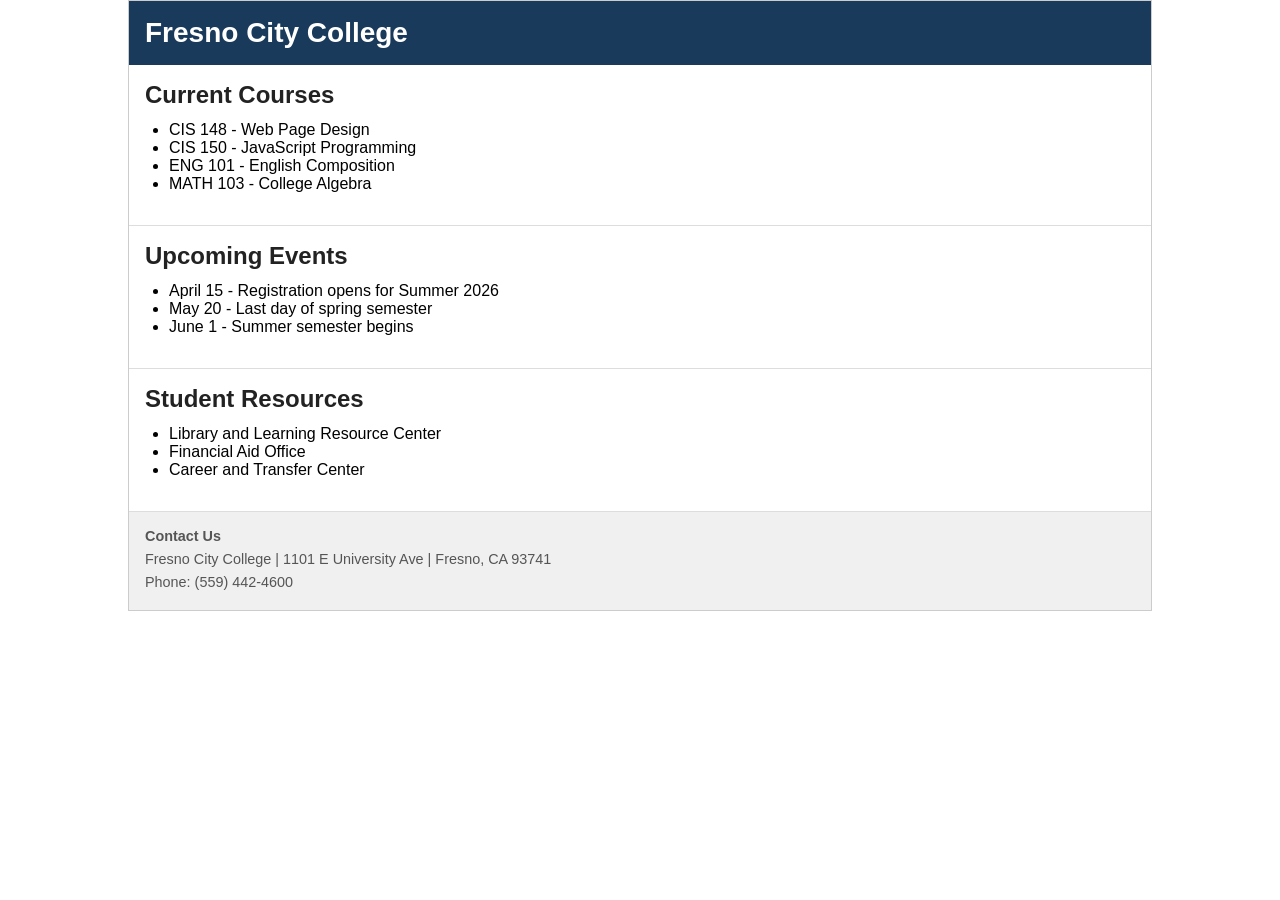
<file: ch15b/index.html>
<!DOCTYPE html>
<html lang="en">
<head>
    <meta charset="utf-8">
    <meta name="viewport" content="width=device-width, initial-scale=1.0">
    <title>Student Portal</title>
    <link rel="stylesheet" href="styles/main.css">
</head>
<body>
    <header>
        <h1>Fresno City College</h1>
    </header>
    <main>
        <section>
            <h2>Current Courses</h2>
            <ul>
                <li>CIS 148 - Web Page Design</li>
                <li>CIS 150 - JavaScript Programming</li>
                <li>ENG 101 - English Composition</li>
                <li>MATH 103 - College Algebra</li>
            </ul>
        </section>
        <section>
            <h2>Upcoming Events</h2>
            <ul>
                <li>April 15 - Registration opens for Summer 2026</li>
                <li>May 20 - Last day of spring semester</li>
                <li>June 1 - Summer semester begins</li>
            </ul>
        </section>
        <section>
            <h2>Student Resources</h2>
            <ul>
                <li>Library and Learning Resource Center</li>
                <li>Financial Aid Office</li>
                <li>Career and Transfer Center</li>
            </ul>
        </section>
    </main>
    <footer>
        <h2>Contact Us</h2>
        <p>Fresno City College | 1101 E University Ave | Fresno, CA 93741</p>
        <p>Phone: (559) 442-4600</p>
    </footer>
</body>
</html>
</file>
<file: ch05/styles/main.css>
:root {
    --color-primary: rebeccapurple;
    --color-background: aliceblue;
    --color-body-bg: white;
}

* {
    margin: 0;
    padding: 0;
    box-sizing: border-box;
}

html {
    background-color: var(--color-background);
}

body {
    font-family: Arial, Helvetica, sans-serif;
    font-size: 100%;
    width: 90%;
    margin: 0 auto;
    background-color: var(--color-body-bg);
    border: 4px double var(--color-primary);
}

main {
    padding: 20px;
}

footer {
    border-top: 2px solid var(--color-primary);
    padding: 10px 20px;
}

h1 {
    font-size: 150%;
    color: var(--color-primary);
    margin-bottom: 10px;
}

h2 {
    font-size: 125%;
    margin-top: 15px;
    margin-bottom: 8px;
}

h3 {
    font-size: 115%;
    margin-bottom: 10px;
}

p {
    margin-bottom: 10px;
}

blockquote {
    margin: 10px 20px;
}

ul {
    margin: 10px 0 10px 20px;
}

li {
    margin-bottom: 4px;
}

cite {
    color: var(--color-primary);
    font-style: normal;
    font-weight: bold;
}

img {
    float: left;
    margin: 0 15px 10px 0;
}

h2 {
    clear: left;
}

footer p {
    font-size: 90%;
    font-weight: bold;
    text-align: center;
    margin: 5px 0;
}
</file>
<file: ch06a/styles/main.css>
/* variables */
:root {
	--primary-color: #931420;
	--accent-color: #f6bb73;
	--light-accent: #fffded;
	--light: white;
	--dark: black;
}

/* reset */
* {
	margin: 0;
	padding: 0;
	box-sizing: border-box;
}

/* the default styles for the elements */
body {
	font-family: Arial, Helvetica, sans-serif;
    font-size: 100%;
    width: 80%;
    margin: auto;
    border: 3px solid var(--primary-color);
}
header, section, aside, footer { padding: 1em; }
h1, h2, h3, p, article { padding-bottom: .5em; }
h1 { font-size: 150%; }
h2 { font-size: 120%; }
h3 { font-size: 110%; }
a:focus, a:hover { font-style: italic; }

/* the styles for the header */
header {
	border-bottom: 3px solid var(--primary-color);
	background-image: linear-gradient(30deg, 
		var(--accent-color) 0%, 
		var(--light-accent) 25%, 
		var(--light) 50%, 
		var(--light-accent) 75%, 
		var(--accent-color) 100%);
	& h2 {
		font-size: 175%;
		color: var(--primary-color);
		padding-bottom: 0;
	}
	& h3 {
		font-size: 130%;
		font-style: italic;
	}
	& img {
		float: left;
		margin: 0 30px;
	}
}

/* the styles for the main element */
main {
	display: grid;
	grid-template-columns: 1fr 3fr;
}

/* the styles for the section */
section {
	grid-column: 2;
	grid-row: 1;
	& h1 {
		color: var(--primary-color);
	}
}

/* the styles for the article */
article {
	& img {
		float: left;
		margin: 0 1em 1em 0;
		max-width: 100%;
		border: 1px solid var(--dark);
	}
}

/* the styles for the aside */
aside {
	grid-column: 1;
	grid-row: 1;
	border-right: 3px solid var(--primary-color);
	& h2 {
		color: var(--primary-color);
	}
	& img {
		max-width: 100%;
		margin-bottom: .9em;
	}
}

/* the styles for the footer */
footer {
	background-color: var(--primary-color);
	& p {
		text-align: center;
		color: white;
		padding-bottom: 0; 
	}
}
</file>
<file: ch06b/styles/main.css>
/* variables */
:root {
	--primary-color: #931420;
	--accent-color: #f6bb73;
	--light-accent: #fffded;
	--light: white;
	--dark: black;
}

/* reset */
* {
	margin: 0;
	padding: 0;
	box-sizing: border-box;
}

/* the default styles for the elements */
body {
	font-family: Arial, Helvetica, sans-serif;
    font-size: 100%;
    width: 80%;
    margin: auto;
    border: 3px solid var(--primary-color);
}
header, section, aside, footer { padding: 1em; }
h1, h2, h3, p, article, blockquote { padding-bottom: .5em; }
ul { margin-left: 1em; }
h1 { font-size: 150%; }
h2 { font-size: 120%; }
h3 { font-size: 110%; }
a:focus, a:hover {
	font-style: italic;
}

/* the styles for the header */
header {
	border-bottom: 3px solid var(--primary-color);
	background-image: linear-gradient(30deg, 
		var(--accent-color) 0%, 
		var(--light-accent) 25%, 
		var(--light) 50%, 
		var(--light-accent) 75%, 
		var(--accent-color) 100%);
	& h2 {
		font-size: 175%;
		color: var(--primary-color);
		padding-bottom: 0;
	}
	& h3 {
		font-size: 130%;
		font-style: italic;
	}
	& img {
		float: left;
		margin: 0 30px;
		width: clamp(40px, 15%, 66px);
	}
}

/* the styles for the main element */
main {
	display: grid;
	grid-template-columns: 1fr 2fr 1fr;
}

/* the styles for the section */
section {
	& h1 {
		padding-top: .5em;
	}
	& h2 {
		color: var(--primary-color);
	}
	& article + h2 {
		clear: right;
		border-top: 3px solid var(--primary-color);
		padding-top: .5em;
	}
	& blockquote {
		font-style: italic;
		margin-left: 2em;
	}
}

/* the styles for the article */
article {
	border-top: 3px solid var(--primary-color);
	padding-top: .5em;
	margin-bottom: .5em;
	& img {
		float: right;
		margin: .25em 0 1em 1em;
		border: 1px solid var(--dark);
		width: min(100%, 225px);
	}
}

/* the styles for the aside */
aside {
	& h2 {
		color: var(--primary-color);
	}
	& img {
		max-width: 100%;
		margin-bottom: .9em;
	}
}

aside:first-of-type {
	border-right: 3px solid var(--primary-color);
}

aside:last-of-type {
	border-left: 3px solid var(--primary-color);
}

/* the styles for the footer */
footer {
	background-color: var(--primary-color);
	& p {
		text-align: center;
		color: white;
		padding-bottom: 0; 
	}
}
</file>
<file: ch07a/styles/main.css>
/* variables */
:root {
	--primary-color: #931420;
	--accent-color: #f6bb73;
	--light-accent: #fffded;
	--light: white;
	--dark: black;
}

/* reset */
* {
	margin: 0;
	padding: 0;
	box-sizing: border-box;
}

/* the default styles for the elements */
body {
	font-family: Arial, Helvetica, sans-serif;
    font-size: 100%;
    width: 80%;
    margin: auto;
    border: 3px solid var(--primary-color);
}
header, section, aside, footer { padding: 1em; }
h1, h2, h3, p, article { padding-bottom: .5em; }
h1 { font-size: 150%; }
h2 { font-size: 120%; }
h3 { font-size: 110%; }
a:focus, a:hover { font-style: italic; }

/* the styles for the header */
header {
	border-bottom: 3px solid var(--primary-color);
	background-image: linear-gradient(30deg, 
		var(--accent-color) 0%, 
		var(--light-accent) 25%, 
		var(--light) 50%, 
		var(--light-accent) 75%, 
		var(--accent-color) 100%);
	& h2 {
		font-size: 175%;
		color: var(--primary-color);
		padding-bottom: 0;
	}
	& h3 {
		font-size: 130%;
		font-style: italic;
	}
	& img {
		float: left;
		margin: 0 30px;
		width: clamp(40px, 15%, 66px);
	}
}

/* the styles for the main element */
main {
	clear: left;
	display: flex;
}

/* the styles for the section */
section {
	order: 2;
	flex-basis: 75%;
	& h1 {
		color: var(--primary-color);
		margin: 0;
	}
}

/* the styles for the article */
article {
	& img {
		float: left;
		margin: .25em 1em 1em 0;
		border: 1px solid var(--dark);
		width: min(100%, 225px);
	}
}

/* the styles for the aside */
aside {
	order: 1;
	flex-basis: 25%;
	& h2 {
		color: var(--primary-color);
	}
	& img {
		margin-bottom: .9em;
	}
}

/* the styles for the nav menu */
nav ul {
	list-style: none;
	background-color: var(--primary-color);
}

nav a {
	display: block;
	padding: .5em 1em;
	color: var(--light);
	font-weight: bold;
	text-decoration: none;
}

nav a:hover {
	color: var(--accent-color);
	font-style: normal;
}

nav li.current a {
	color: var(--dark);
	background-color: var(--accent-color);
}

nav li.current a:hover {
	color: var(--dark);
	background-color: var(--accent-color);
	font-style: normal;
}

/* the styles for the footer */
footer {
	background-color: var(--primary-color);
	& p {
		text-align: center;
		color: white;
		padding-bottom: 0; 
	}
}
</file>
<file: ch07b/styles/main.css>
/* variables */
:root {
	--primary-color: #931420;
	--accent-color: #f6bb73;
	--light-accent: #fffded;
	--light: white;
	--dark: black;
}

/* reset */
* {
	margin: 0;
	padding: 0;
	box-sizing: border-box;
}

/* the default styles for the elements */
body {
	font-family: Arial, Helvetica, sans-serif;
    font-size: 100%;
    width: 80%;
    margin: auto;
    border: 3px solid var(--primary-color);
}
header, section, aside, footer { padding: 1em; }
h1, h2, h3, p, article, blockquote { padding-bottom: .5em; }
ul { margin-left: 1em; }
h1 { font-size: 150%; }
h2 { font-size: 120%; }
h3 { font-size: 110%; }
a:focus, a:hover { font-style: italic; }

/* the styles for the header */
header {
	border-bottom: 3px solid var(--primary-color);
	background-image: linear-gradient(30deg, 
		var(--accent-color) 0%, 
		var(--light-accent) 25%, 
		var(--light) 50%, 
		var(--light-accent) 75%, 
		var(--accent-color) 100%);
	& h2 {
		font-size: 175%;
		color: var(--primary-color);
		padding-bottom: 0;
	}
	& h3 {
		font-size: 130%;
		font-style: italic;
	}
	& img {
		float: left;
		margin: 0 30px;
		width: clamp(40px, 15%, 66px);
	}
}

/* the styles for the main element */
main {
	clear: left;
	display: flex;
}

/* the styles for the section */
section {
	flex-basis: 75%;
	& h1 {
		color: var(--primary-color);
	}
	& article + h2 {
		clear: left;
		color: var(--primary-color);
		border-top: 3px solid var(--primary-color);
		padding-top: .5em;
	}
}

/* the styles for the article */
article {
	padding-top: .5em;
	margin-bottom: .5em;
	& img {
		float: left;
		margin: .25em 1em 1em 0;
		border: 1px solid var(--dark);
		width: min(100%, 225px);
	}
}

/* the styles for the aside */
aside {
	flex-basis: 25%;
	& h2 {
		color: var(--primary-color);
	}
	& img {
		margin-bottom: .9em;
	}
	& blockquote {
		font-style: italic;
		margin-left: .5em;
	}
}

/* the styles for the navbar */
.navbar {
	background-color: var(--primary-color);
}

.menu {
	list-style: none;
	margin: 0;
	padding: 0;
	display: flex;
	flex-wrap: wrap;
}

.menu > li {
	position: relative;
}

.menu a {
	display: block;
	padding: .5em 1em;
	color: white;
	text-decoration: none;
	font-weight: normal;
}

.menu a:hover, .menu a:focus {
	font-style: italic;
}

.menu a.current {
	font-weight: bold;
	color: var(--accent-color);
}

.menu a.current:hover, .menu a.current:focus {
	font-style: normal;
}

.submenu {
	display: none;
	position: absolute;
	top: 100%;
	left: 0;
	background-color: var(--primary-color);
	list-style: none;
	margin: 0;
	padding: 0;
	z-index: 100;
	white-space: nowrap;
}

.menu > li:hover .submenu {
	display: block;
}

/* the styles for the footer */
footer {
	background-color: var(--primary-color);
	& p {
		text-align: center;
		color: white;
		padding-bottom: 0; 
	}
}
</file>
<file: ch08a/styles/main.css>
/* variables */
:root {
	--primary-color: #931420;
	--accent-color: #f6bb73;
	--light-accent: #fffded;
	--light: white;
	--dark: black;
}

/* reset */
* {
	margin: 0;
	padding: 0;
	box-sizing: border-box;
}

/* the default styles for the elements */
body {
	font-family: Arial, Helvetica, sans-serif;
    font-size: 100%;
    width: 80%;
    margin: auto;
    border: 3px solid var(--primary-color);
}
header, section, aside, footer { padding: 1em; }
h1, h2, h3, p, article { padding-bottom: .5em; }
h1 { font-size: 150%; }
h2 { font-size: 120%; }
h3 { font-size: 110%; }
a:focus, a:hover { font-style: italic; }

/* the styles for the header */
header {
	border-bottom: 3px solid var(--primary-color);
	background-image: linear-gradient(30deg,
		var(--accent-color) 0%,
		var(--light-accent) 25%,
		var(--light) 50%,
		var(--light-accent) 75%,
		var(--accent-color) 100%);
	& h2 {
		font-size: 175%;
		color: var(--primary-color);
		padding-bottom: 0;
	}
	& h3 {
		font-size: 130%;
		font-style: italic;
		display: none; /* hidden on small screens */
	}
	& img {
		float: left;
		margin: 0 30px;
		width: clamp(40px, 15%, 66px);
	}
}

/* the styles for the main element - mobile first (column layout) */
main {
	clear: left;
	display: flex;
	flex-direction: column;
}

/* the styles for the section */
section {
	& h1 {
		color: var(--primary-color);
		margin: 0;
	}
}

/* the styles for the article */
article {
	& img {
		float: left;
		margin: .25em 1em 1em 0;
		border: 1px solid var(--dark);
		width: min(100%, 250px);
	}
}

/* the styles for the aside */
aside {
	& h2 {
		color: var(--primary-color);
	}
	& img {
		margin-bottom: .9em;
	}
}

/* the styles for the footer */
footer {
	background-color: var(--primary-color);
	& p {
		text-align: center;
		color: white;
		padding-bottom: 0;
	}
}

/* the styles for the navigation menu */
nav {
	background-color: var(--primary-color);
	& ul {
		display: flex;
		flex-direction: column;
		list-style: none;
	}
	& a {
		display: block;
		padding: .75em;
		text-decoration: none;
		font-weight: bold;
		color: var(--light);
	}
	& a:hover {
		color: var(--accent-color);
	}
	& a.current {
		background-color: var(--accent-color);
		color: var(--dark);
	}
	& a.current:hover {
		font-style: normal; /* override default hover effect */
	}
}

/* media query to show the header h3 once there's enough width */
@media only screen and (min-width: 450px) {
	header h3 {
		display: block;
	}
}

/* media query for larger screens - 2-column layout */
@media only screen and (min-width: 768px) {
	main {
		flex-direction: row;
	}
	section {
		order: 2;
		flex-basis: 75%;
	}
	aside {
		order: 1;
		flex-basis: 25%;
	}
}
</file>
<file: ch08b/styles/main.css>
/* variables */
:root {
	--primary-color: #931420;
	--accent-color: #f6bb73;
	--light-accent: #fffded;
	--light: white;
	--dark: black;
}

/* reset */
* {
	margin: 0;
	padding: 0;
	box-sizing: border-box;
}

/* the default styles for the elements */
body {
	font-family: Arial, Helvetica, sans-serif;
    font-size: 100%;
    width: 80%;
    margin: auto;
    border: 3px solid var(--primary-color);
}
header, section, aside, footer { padding: 1em; }
h1, h2, h3, p, article, blockquote { padding-bottom: .5em; }
ul { margin-left: 1em; }
h1 { font-size: 150%; }
h2 { font-size: 120%; }
h3 { font-size: 110%; }
a:focus, a:hover { font-style: italic; }

/* the styles for the header */
header {
	border-bottom: 3px solid var(--primary-color);
	background-image: linear-gradient(30deg,
		var(--accent-color) 0%,
		var(--light-accent) 25%,
		var(--light) 50%,
		var(--light-accent) 75%,
		var(--accent-color) 100%);
	text-align: center;
	& h2 {
		font-size: 175%;
		color: var(--primary-color);
		padding-bottom: 0;
	}
	& h3 {
		font-size: 130%;
		font-style: italic;
	}
	& img {
		float: left;
		margin: 0 30px;
		width: clamp(40px, 15%, 66px);
	}
}

/* the styles for the main element - mobile first */
main {
	clear: left;
	display: flex;
	flex-direction: column;
}

/* the styles for the section */
section {
	& h1 {
		color: var(--primary-color);
	}
}

/* the styles for the article */
article {
	padding-top: .5em;
	margin-bottom: .5em;
	& img {
		float: left;
		margin: .25em 1em 1em 0;
		border: 1px solid var(--dark);
		width: min(100%, 225px);
	}
}

/* the styles for the aside */
aside {
	& h2 {
		color: var(--primary-color);
	}
	& img {
		margin-bottom: .9em;
	}
	& blockquote {
		font-style: italic;
		margin-left: .5em;
	}
}

/* the styles for the footer */
footer {
	background-color: var(--primary-color);
	& p {
		text-align: center;
		color: white;
		padding-bottom: 0;
	}
}

/* ── Navigation menu ─────────────────────────────────────── */

/* hide the checkbox */
input[type="checkbox"] {
	display: none;
}

/* the styles for the navigation bar */
.navbar {
	background-color: var(--primary-color);
	position: relative;
	& ul {
		list-style-type: none;
		margin: 0;
	}
	& a {
		display: block;
		padding: .75em;
		text-decoration: none;
		color: var(--light);
	}
	& a.current {
		color: var(--accent-color);
		font-weight: bold;
	}
	& a.current:hover {
		font-style: normal; /* override hover effect */
	}
}

/* hamburger / close button (small screens) */
.menu-btn {
	display: block;
	padding: .75em;
	cursor: pointer;
	color: var(--light);
	font-size: 1.5em;
}

.menu-btn::before {
	content: '\2630'; /* ☰ hamburger */
}

input[type="checkbox"]:checked ~ .menu-btn::before {
	content: '\2715'; /* ✕ close */
}

/* hide the menu on small screens */
.menu {
	display: none;
	flex-direction: column;
	list-style-type: none;
}

/* show the menu when the checkbox is checked */
input[type="checkbox"]:checked ~ .menu {
	display: flex;
}

/* right triangle indicator for submenu items (small screens) */
.menu li:has(.submenu) {
	position: relative;
	& small {
		display: none; /* hide the down-triangle on small screens */
	}
	& > a::after {
		content: ' \25B6'; /* ▶ right triangle */
	}
	&:hover > .submenu {
		display: block;
	}
}

/* submenu displayed to the right on small screens */
.submenu {
	position: absolute;
	left: 100%;
	top: 0;
	background-color: var(--primary-color);
	color: var(--light);
	width: 175%;
	display: none;
	z-index: 100;
}

/* ── Media query for larger screens ─────────────────────── */
@media only screen and (min-width: 620px) {
	header {
		text-align: left;
	}
	main {
		flex-direction: row;
	}
	section {
		order: 2;
		flex-basis: 75%;
	}
	aside {
		order: 1;
		flex-basis: 25%;
	}

	/* hide the hamburger button */
	.menu-btn {
		display: none;
	}

	/* always show the menu horizontally */
	.menu {
		display: flex !important;
		flex-direction: row;
		flex-wrap: wrap;
		justify-content: space-evenly;
	}

	/* down triangle and submenu below on large screens */
	.menu li:has(.submenu) {
		& small {
			display: inline; /* show the down-triangle */
			margin-left: .25em;
		}
		& > a::after {
			content: ''; /* remove the right triangle */
		}
		&:hover > .submenu {
			display: block;
		}
	}

	/* submenu drops down below the parent */
	.submenu {
		position: absolute;
		left: 0;
		top: 100%;
		width: 175%;
		z-index: 100;
	}
}
</file>
<file: ch08c/styles/main.css>
/* variables */
:root {
	--primary-color: #931420;
	--accent-color: #f6bb73;
	--light-accent: #fffded;
	--light: white;
	--dark: black;
}

/* reset */
* {
	margin: 0;
	padding: 0;
	box-sizing: border-box;
}

/* the default styles for the elements */
body {
	font-family: Arial, Helvetica, sans-serif;
    font-size: 100%;
    width: 80%;
    margin: auto;
    border: 3px solid var(--primary-color);
}
header, section, aside, footer { padding: 1em; }
h1, h2, h3, p, article, blockquote { padding-bottom: .5em; }
ul { margin-left: 1em; }
h1 { font-size: 150%; }
h2 { font-size: 120%; }
h3 { font-size: 110%; }
a:focus, a:hover { font-style: italic; }

/* the styles for the header */
header {
	border-bottom: 3px solid var(--primary-color);
	background-image: linear-gradient(30deg,
		var(--accent-color) 0%,
		var(--light-accent) 25%,
		var(--light) 50%,
		var(--light-accent) 75%,
		var(--accent-color) 100%);
	& h2 {
		font-size: 175%;
		color: var(--primary-color);
		padding-bottom: 0;
	}
	& h3 {
		font-size: 130%;
		font-style: italic;
	}
	& img {
		float: left;
		margin: 0 30px;
		width: clamp(40px, 15%, 66px);
	}
}

/* the styles for the main element */
main {
	clear: left;
	display: flex;
}

/* the styles for the section */
section {
	flex-basis: 75%;
	& h1 {
		color: var(--primary-color);
	}
	& article + h2 {
		clear: left;
		color: var(--primary-color);
		border-top: 3px solid var(--primary-color);
		padding-top: .5em;
	}
}

/* the styles for the article */
article {
	padding-top: .5em;
	margin-bottom: .5em;
	& img {
		float: left;
		margin: .25em 1em 1em 0;
		border: 1px solid var(--dark);
		width: min(100%, 225px);
	}
}

/* the styles for the aside */
aside {
	flex-basis: 25%;
	& h2 {
		color: var(--primary-color);
	}
	& img {
		margin-bottom: .9em;
	}
	& blockquote {
		font-style: italic;
		margin-left: .5em;
	}
}

/* the styles for the footer */
footer {
	background-color: var(--primary-color);
	& p {
		text-align: center;
		color: white;
		padding-bottom: 0;
	}
}

/* ── Navigation menu ─────────────────────────────────────── */

/* hide the checkbox */
input[type="checkbox"] {
	display: none;
}

/* the styles for the navigation bar - defined as a container */
.navbar {
	background-color: var(--primary-color);
	position: relative;
	container-type: inline-size; /* makes each navbar a container */
	& ul {
		list-style-type: none;
		margin: 0;
	}
	& a {
		display: block;
		padding: .75em;
		text-decoration: none;
		color: var(--light);
	}
	& a.current {
		color: var(--accent-color);
		font-weight: bold;
	}
	& a.current:hover {
		font-style: normal; /* override hover effect */
	}
}

/* hamburger / close button (small containers) */
.menu-btn {
	display: block;
	padding: .75em;
	cursor: pointer;
	color: var(--light);
	font-size: 1.5em;
}

.menu-btn::before {
	content: '\2630'; /* ☰ hamburger */
}

input[type="checkbox"]:checked ~ .menu-btn::before {
	content: '\2715'; /* ✕ close */
}

/* hide the menu in small containers */
.menu {
	display: none;
	flex-direction: column;
	list-style-type: none;
}

/* show the menu when the checkbox is checked */
input[type="checkbox"]:checked ~ .menu {
	display: flex;
}

/* right triangle for submenu items (small containers) */
.menu li:has(.submenu) {
	position: relative;
	& small {
		display: none;
	}
	& > a::after {
		content: ' \25B6'; /* ▶ right triangle */
	}
	&:hover > .submenu {
		display: block;
	}
}

/* submenu to the right on small containers */
.submenu {
	position: absolute;
	left: 100%;
	top: 0;
	background-color: var(--primary-color);
	color: var(--light);
	width: 175%;
	display: none;
	z-index: 100;
}

/* ── Container query for larger containers ───────────────── */
@container (min-width: 560px) {
	/* hide the hamburger button */
	.menu-btn {
		display: none;
	}

	/* always show the menu horizontally */
	.menu {
		display: flex !important;
		flex-direction: row;
		flex-wrap: wrap;
		justify-content: space-evenly;
	}

	/* down triangle and submenu below on large containers */
	.menu li:has(.submenu) {
		& small {
			display: inline;
			margin-left: .25em;
		}
		& > a::after {
			content: ''; /* remove the right triangle */
		}
		&:hover > .submenu {
			display: block;
		}
	}

	/* submenu drops down below the parent */
	.submenu {
		position: absolute;
		left: 0;
		top: 100%;
		width: 175%;
		z-index: 100;
	}
}
</file>
<file: ch12/styles/main.css>
/* variables */
:root {
    --light: white;
    --dark: black;
}

/* reset */
* {
    margin: 0;
    padding: 0;
    box-sizing: border-box;
}

body {
    font-family: Arial, Helvetica, sans-serif;
    font-size: 100%;
    width: 90%;
    margin: auto;
    padding: 1em;
}
h1, h2, h3 {
    padding-bottom: .5em;
}
form, input, select, textarea {
    width:100%;
}
input, select, button {
    font-size: inherit;
    padding: .25em;
    margin-bottom: .5em;
    border-radius: 5px;
}
label {
    display: block;
}

fieldset {
    border: 1px solid #ccc;
    border-radius: 5px;
    padding: 1em;
    margin-bottom: 1em;
}
legend {
    font-weight: bold;
    padding: 0 .5em;
}

input:invalid, select:invalid {
    border: 2px solid red;
}
input:valid, select:valid {
    border: 2px solid green;
}

button {
    width: auto;
    cursor: pointer;
}
.btn {
    padding: .4em 1.5em;
    font-size: inherit;
    border: none;
    border-radius: 5px;
    margin-right: .5em;
}
.btn-submit {
    background-color: #2a7a2a;
    color: white;
}
.btn-submit:hover {
    background-color: #1d571d;
}
.btn-reset {
    background-color: #888;
    color: white;
}
.btn-reset:hover {
    background-color: #666;
}
</file>
<file: ch13/styles/main.css>
/* variables */
:root {
	--primary-color: #931420;
	--accent-color: #f6bb73;
	--light-accent: #fffded;
	--light: white;
	--dark: black;
}

/* reset */
* {
	margin: 0;
	padding: 0;
	box-sizing: border-box;
}

/* the default styles for the elements */
body {
	font-family: Arial, Helvetica, sans-serif;
    font-size: 100%;
    width: 80%;
    margin: auto;
    border: 3px solid var(--primary-color);
}
header, section, aside, footer { padding: 1em; }
h1, h2, h3, p, article { padding-bottom: .5em; }
h1 { font-size: 150%; }
h2 { font-size: 120%; }
h3 { font-size: 110%; }
a:focus, a:hover { font-style: italic; }

/* the styles for the header */
header {
	border-bottom: 3px solid var(--primary-color);
	background-image: linear-gradient(30deg, 
		var(--accent-color) 0%, 
		var(--light-accent) 25%, 
		var(--light) 50%, 
		var(--light-accent) 75%, 
		var(--accent-color) 100%);
	& h2 {
		font-size: 175%;
		color: var(--primary-color);
		padding-bottom: 0;
	}
	& h3 {
		font-size: 130%;
		font-style: italic;
	}
	& img {
		float: left;
		margin: 0 30px;
		width: clamp(40px, 15%, 66px);
	}
}

/* the styles for the main element */
main {
	clear: left;
	display: flex;
}

/* the styles for the section */
section {
	order: 2;
	flex-basis: 75%;
	& h1 {
		color: var(--primary-color);
		margin: 0;
	}
}

/* the styles for the article */
article {
	& img, & video {
		float: left;
		margin: .25em 1em 1em 0;
		border: 1px solid var(--dark);
		width: min(100%, 480px);
	}
}

/* the styles for the aside */
aside {
	order: 1;
	flex-basis: 25%;
	& h2 {
		color: var(--primary-color);
	}
	& img {
		margin-bottom: .9em;
	}
}

/* the styles for the footer */
footer {
	background-color: var(--primary-color);
	& p {
		text-align: center;
		color: white;
		padding-bottom: 0; 
	}
}
</file>
<file: ch14/styles/main.css>
/* variables */
:root {
	--primary-color: #931420;
	--accent-color: #f6bb73;
	--light-accent: #fffded;
	--light: white;
	--dark: black;
}

/* reset */
* {
	margin: 0;
	padding: 0;
	box-sizing: border-box;
}

/* the default styles for the elements */
body {
	font-family: Arial, Helvetica, sans-serif;
    font-size: 100%;
    width: 80%;
    margin: auto;
    border: 3px solid var(--primary-color);
	display: grid;
	grid-template-columns: repeat(12, 1fr);
}
header, section, aside, footer { padding: 1em; }
header  { grid-column: 1 / -1; }
aside:first-of-type  { grid-column: 1 / 4; }
section { grid-column: 4 / 10; }
aside:last-of-type   { grid-column: 10 / 13; }
footer  { grid-column: 1 / -1; }
h1, h2, h3, p, article, blockquote { padding-bottom: .5em; }
ul { margin-left: 1em; }
h1 { font-size: 150%; }
h2 { font-size: 120%; }
h3 { font-size: 110%; }
a:focus, a:hover { font-style: italic; }

/* the styles for the header */
header {
	border-bottom: 3px solid var(--primary-color);
	background-image: linear-gradient(30deg, 
		var(--accent-color) 0%, 
		var(--light-accent) 25%, 
		var(--light) 50%, 
		var(--light-accent) 75%, 
		var(--accent-color) 100%);
	& h2 {
		font-size: 175%;
		color: var(--primary-color);
		padding-bottom: 0;
	}
	& h3 {
		font-size: 130%;
		font-style: italic;
	}
	& img {
		float: left;
		margin: 0 30px;
		width: clamp(40px, 15%, 66px);
	}
}

/* the styles for the section */
section {
	& h1 {
		padding-top: .5em;
	}
	& h2 {
		color: var(--primary-color);
	}
	& article + h2 {
		clear: right;
		border-top: 3px solid var(--primary-color);
		padding-top: .5em;
	}
	& blockquote {
		font-style: italic;
		margin-left: 2em;
	}
}

/* the styles for the article */
article {
	border-top: 3px solid var(--primary-color);
	padding-top: .5em;
	margin-bottom: .5em;
	& img {
		float: right;
		margin: .25em 0 1em 1em;
		border: 1px solid var(--dark);
		width: min(100%, 225px);
	}
}

/* the styles for the aside */
aside {
	& h2 {
		color: var(--primary-color);
	}
	& img {
		margin-bottom: .9em;
	}
}

/* the styles for the footer */
footer {
	background-color: var(--primary-color);
	& p {
		text-align: center;
		color: white;
		padding-bottom: 0; 
	}
}
</file>
<file: ch15/styles/main.css>
/* variables */
:root {
	--primary-color: #931420;
	--accent-color: #f6bb73;
	--light-accent: #fffded;
	--light: white;
	--dark: black;
}

/* reset */
* {
	margin: 0;
	padding: 0;
	box-sizing: border-box;
}

/* the default styles for the elements */
body {
	font-family: Arial, Helvetica, sans-serif;
    font-size: 100%;
    width: 80%;
    margin: auto;
    border: 3px solid var(--primary-color);
}
header, section, aside, footer { padding: 1em; }
h1, h2, h3, p, article { padding-bottom: .5em; }
h1 { font-size: 150%; }
h2 { font-size: 120%; }
h3 { font-size: 110%; }
a:focus, a:hover { font-style: italic; }

/* the styles for the header */
header {
	border-bottom: 3px solid var(--primary-color);
	background-image: linear-gradient(30deg, 
		var(--accent-color) 0%, 
		var(--light-accent) 25%, 
		var(--light) 50%, 
		var(--light-accent) 75%, 
		var(--accent-color) 100%);
	& h2 {
		font-size: 175%;
		color: var(--primary-color);
		padding-bottom: 0;
	}
	& h3 {
		font-size: 130%;
		font-style: italic;
	}
	& img {
		float: left;
		margin: 0 30px;
		width: clamp(40px, 15%, 66px);
	}
}

/* the styles for the main element */
main {
	clear: left;
	display: flex;
}

/* the styles for the section */
section {
	order: 2;
	flex-basis: 75%;
	& h1 {
		color: var(--primary-color);
		margin: 0;
	}
}

/* the styles for the article */
article {
	& img {
		float: left;
		margin: .25em 1em 1em 0;
		border: 1px solid var(--dark);
		width: min(100%, 250px);
	}
}

/* the styles for the aside */
aside {
	order: 1;
	flex-basis: 25%;
	& h2 {
		color: var(--primary-color);
	}
	& img {
		margin-bottom: .9em;
		transition: transform 2s;
	}
	& img:hover {
		transform: rotate(180deg);
		transform-origin: right;
	}
}

/* speaker image animation */
.speaker {
	animation: pulse 2s ease-in-out infinite alternate;
}

@keyframes pulse {
	to {
		filter: drop-shadow(10px 10px 10px black) brightness(125%);
		transform: scale(1.1);
	}
}

/* prefers-reduced-motion */
@media (prefers-reduced-motion: reduce) {
	.speaker {
		animation: none;
	}
	aside img {
		transition: none;
	}
	aside img:hover {
		transform: none;
	}
}

/* the styles for the footer */
footer {
	background-color: var(--primary-color);
	& p {
		text-align: center;
		color: white;
		padding-bottom: 0; 
	}
}
</file>
<file: ch15b/styles/main.css>
/* ============================================================
   Cascade layers fix (final solution for the specificity issue)

   Specificity weights before fix:
     h2            → 0-0-1
     footer h2     → 0-0-2  (higher than media query h2, so media
                              query couldn't override it on small screens)
     @media h2     → 0-0-1

   :where() fix (intermediate step):
     :where(footer h2) → 0-0-0  (too low — breaks large-screen footer style)
     :where(footer) h2 → 0-0-1  (matches h2, cascade order decides — works)

   Cascade layers fix (final):
     Unlayered styles always beat layered styles regardless of specificity,
     so the unlayered media query h2 overrides the layered footer h2.
   ============================================================ */

@layer defaults, page;

/* --- defaults layer: rules 1-4 --- */
@layer defaults {
    * {
        margin: 0;
        padding: 0;
        box-sizing: border-box;
    }

    body {
        font-family: Arial, Helvetica, sans-serif;
        font-size: 100%;
        width: 80%;
        margin: auto;
        border: 1px solid #ccc;
    }

    h2 {
        font-size: 150%;
        color: #222;
        padding-bottom: .5em;
    }

    ul {
        margin-left: 1.5em;
        padding-bottom: 1em;
    }
}

/* --- page layer: rules 5-6 --- */
@layer page {
    header {
        background-color: #1a3a5c;
        color: white;
        padding: 1em;
        & h1 {
            font-size: 175%;
        }
    }

    footer h2 {
        font-size: 90%;
        color: #555;
        padding-bottom: .25em;
    }

    main section {
        padding: 1em;
        border-bottom: 1px solid #ddd;
    }

    footer {
        background-color: #f0f0f0;
        padding: 1em;
        & p {
            font-size: 90%;
            color: #555;
            line-height: 1.6;
        }
    }
}

/* --- unlayered: always wins over any layer --- */
@media (max-width: 640px) {
    h2 {
        font-size: 120%;
    }
}
</file>
